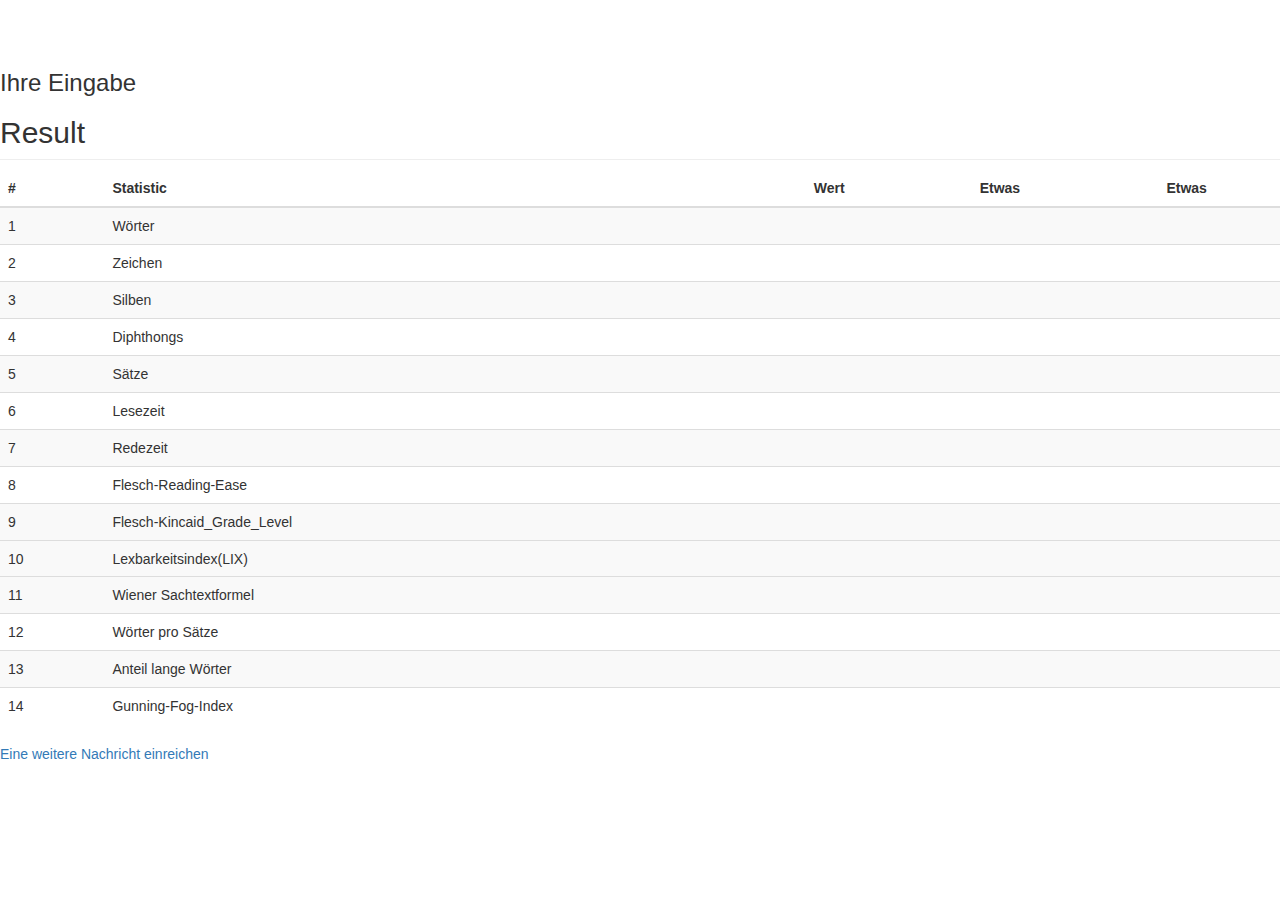
<file: src/main/resources/templates/result.html>
<!DOCTYPE HTML>
<html xmlns:th="https://www.thymeleaf.org">
<head>
    <title>Text analyse Form</title>
    <meta http-equiv="Content-Type" content="text/html; charset=UTF-8" />
<style>
    /*! * Bootstrap v3.3.7 (http://getbootstrap.com) * Copyright 2011-2016 Twitter, Inc. * Licensed under MIT (https://github.com/twbs/bootstrap/blob/master/LICENSE) */
/*! normalize.css v3.0.3 | MIT License | github.com/necolas/normalize.css */
 html {
     font-family: sans-serif;
     -webkit-text-size-adjust: 100%;
     -ms-text-size-adjust: 100%
}
 body {
     margin: 0
}
 article, aside, details, figcaption, figure, footer, header, hgroup, main, menu, nav, section, summary {
     display: block
}
 audio, canvas, progress, video {
     display: inline-block;
     vertical-align: baseline
}
 audio :not ( [ controls ] ){
     display : none ;
     height : 0
}
 [hidden], template {
     display: none
}
 a {
     background-color: transparent
}
 a:active, a:hover {
     outline: 0
}
 abbr[title] {
     border-bottom: 1px dotted
}
 b, strong {
     font-weight: 700
}
 dfn {
     font-style: italic
}
 h1 {
     margin: .67em 0;
     font-size: 2em
}
 mark {
     color: #000;
     background: #ff0
}
 small {
     font-size: 80%
}
 sub, sup {
     position: relative;
     font-size: 75%;
     line-height: 0;
     vertical-align: baseline
}
 sup {
     top: -.5em
}
 sub {
     bottom: -.25em
}
 img {
     border: 0
}
 svg :not ( :root ){
     overflow : hidden
}
 figure {
     margin: 1em 40px
}
 hr {
     height: 0;
     -webkit-box-sizing: content-box;
     -moz-box-sizing: content-box;
     box-sizing: content-box
}
 pre {
     overflow: auto
}
 code, kbd, pre, samp {
     font-family: monospace, monospace;
     font-size: 1em
}
 button, input, optgroup, select, textarea {
     margin: 0;
     font: inherit;
     color: inherit
}
 button {
     overflow: visible
}
 button, select {
     text-transform: none
}
 button, html input[type=button], input[type=reset], input[type=submit] {
     -webkit-appearance: button;
     cursor: pointer
}
 button[disabled], html input[disabled] {
     cursor: default
}
 button::-moz-focus-inner, input::-moz-focus-inner {
     padding: 0;
     border: 0
}
 input {
     line-height: normal
}
 input[type=checkbox], input[type=radio] {
     -webkit-box-sizing: border-box;
     -moz-box-sizing: border-box;
     box-sizing: border-box;
     padding: 0
}
 input[type=number]::-webkit-inner-spin-button, input[type=number]::-webkit-outer-spin-button {
     height: auto
}
 input[type=search] {
     -webkit-box-sizing: content-box;
     -moz-box-sizing: content-box;
     box-sizing: content-box;
     -webkit-appearance: textfield
}
 input[type=search]::-webkit-search-cancel-button, input[type=search]::-webkit-search-decoration {
     -webkit-appearance: none
}
 fieldset {
     padding: .35em .625em .75em;
     margin: 0 2px;
     border: 1px solid silver
}
 legend {
     padding: 0;
     border: 0
}
 textarea {
     overflow: auto
}
 optgroup {
     font-weight: 700
}
 table {
     border-spacing: 0;
     border-collapse: collapse
}
 td, th {
     padding: 0
}
/*! Source: https://github.com/h5bp/html5-boilerplate/blob/master/src/css/main.css */
 @media print {
     *, :after, :before {
         color: #000 !important;
         text-shadow: none !important;
         background: 0 0 !important;
         -webkit-box-shadow: none !important;
         box-shadow: none !important
    }
     a, a:visited {
         text-decoration: underline
    }
     a[href]:after {
         content: " (" attr(href) ")"
    }
     abbr[title]:after {
         content: " (" attr(title) ")"
    }
     a[href^="javascript:"]:after, a[href^="#"]:after {
         content: ""
    }
     blockquote, pre {
         border: 1px solid #999;
         page-break-inside: avoid
    }
     thead {
         display: table-header-group
    }
     img, tr {
         page-break-inside: avoid
    }
     img {
         max-width: 100% !important
    }
     h2, h3, p {
         orphans: 3;
         widows: 3
    }
     h2, h3 {
         page-break-after: avoid
    }
     .navbar {
         display: none
    }
     .btn>.caret, .dropup>.btn>.caret {
         border-top-color: #000 !important
    }
     .label {
         border: 1px solid #000
    }
     .table {
         border-collapse: collapse !important
    }
     .table td, .table th {
         background-color: #fff !important
    }
     .table-bordered td, .table-bordered th {
         border: 1px solid #ddd !important
    }
}
 @font-face {
     font-family: 'Glyphicons Halflings';
     src: url(../fonts/glyphicons-halflings-regular.eot);
     src: url(../fonts/glyphicons-halflings-regular.eot?#iefix) format('embedded-opentype'), url(../fonts/glyphicons-halflings-regular.woff2) format('woff2'), url(../fonts/glyphicons-halflings-regular.woff) format('woff'), url(../fonts/glyphicons-halflings-regular.ttf) format('truetype'), url(../fonts/glyphicons-halflings-regular.svg#glyphicons_halflingsregular) format('svg')
}
 .glyphicon {
     position: relative;
     top: 1px;
     display: inline-block;
     font-family: 'Glyphicons Halflings';
     font-style: normal;
     font-weight: 400;
     line-height: 1;
     -webkit-font-smoothing: antialiased;
     -moz-osx-font-smoothing: grayscale
}
 .glyphicon-asterisk:before {
     content: "\002a"
}
 .glyphicon-plus:before {
     content: "\002b"
}
 .glyphicon-eur:before, .glyphicon-euro:before {
     content: "\20ac"
}
 .glyphicon-minus:before {
     content: "\2212"
}
 .glyphicon-cloud:before {
     content: "\2601"
}
 .glyphicon-envelope:before {
     content: "\2709"
}
 .glyphicon-pencil:before {
     content: "\270f"
}
 .glyphicon-glass:before {
     content: "\e001"
}
 .glyphicon-music:before {
     content: "\e002"
}
 .glyphicon-search:before {
     content: "\e003"
}
 .glyphicon-heart:before {
     content: "\e005"
}
 .glyphicon-star:before {
     content: "\e006"
}
 .glyphicon-star-empty:before {
     content: "\e007"
}
 .glyphicon-user:before {
     content: "\e008"
}
 .glyphicon-film:before {
     content: "\e009"
}
 .glyphicon-th-large:before {
     content: "\e010"
}
 .glyphicon-th:before {
     content: "\e011"
}
 .glyphicon-th-list:before {
     content: "\e012"
}
 .glyphicon-ok:before {
     content: "\e013"
}
 .glyphicon-remove:before {
     content: "\e014"
}
 .glyphicon-zoom-in:before {
     content: "\e015"
}
 .glyphicon-zoom-out:before {
     content: "\e016"
}
 .glyphicon-off:before {
     content: "\e017"
}
 .glyphicon-signal:before {
     content: "\e018"
}
 .glyphicon-cog:before {
     content: "\e019"
}
 .glyphicon-trash:before {
     content: "\e020"
}
 .glyphicon-home:before {
     content: "\e021"
}
 .glyphicon-file:before {
     content: "\e022"
}
 .glyphicon-time:before {
     content: "\e023"
}
 .glyphicon-road:before {
     content: "\e024"
}
 .glyphicon-download-alt:before {
     content: "\e025"
}
 .glyphicon-download:before {
     content: "\e026"
}
 .glyphicon-upload:before {
     content: "\e027"
}
 .glyphicon-inbox:before {
     content: "\e028"
}
 .glyphicon-play-circle:before {
     content: "\e029"
}
 .glyphicon-repeat:before {
     content: "\e030"
}
 .glyphicon-refresh:before {
     content: "\e031"
}
 .glyphicon-list-alt:before {
     content: "\e032"
}
 .glyphicon-lock:before {
     content: "\e033"
}
 .glyphicon-flag:before {
     content: "\e034"
}
 .glyphicon-headphones:before {
     content: "\e035"
}
 .glyphicon-volume-off:before {
     content: "\e036"
}
 .glyphicon-volume-down:before {
     content: "\e037"
}
 .glyphicon-volume-up:before {
     content: "\e038"
}
 .glyphicon-qrcode:before {
     content: "\e039"
}
 .glyphicon-barcode:before {
     content: "\e040"
}
 .glyphicon-tag:before {
     content: "\e041"
}
 .glyphicon-tags:before {
     content: "\e042"
}
 .glyphicon-book:before {
     content: "\e043"
}
 .glyphicon-bookmark:before {
     content: "\e044"
}
 .glyphicon-print:before {
     content: "\e045"
}
 .glyphicon-camera:before {
     content: "\e046"
}
 .glyphicon-font:before {
     content: "\e047"
}
 .glyphicon-bold:before {
     content: "\e048"
}
 .glyphicon-italic:before {
     content: "\e049"
}
 .glyphicon-text-height:before {
     content: "\e050"
}
 .glyphicon-text-width:before {
     content: "\e051"
}
 .glyphicon-align-left:before {
     content: "\e052"
}
 .glyphicon-align-center:before {
     content: "\e053"
}
 .glyphicon-align-right:before {
     content: "\e054"
}
 .glyphicon-align-justify:before {
     content: "\e055"
}
 .glyphicon-list:before {
     content: "\e056"
}
 .glyphicon-indent-left:before {
     content: "\e057"
}
 .glyphicon-indent-right:before {
     content: "\e058"
}
 .glyphicon-facetime-video:before {
     content: "\e059"
}
 .glyphicon-picture:before {
     content: "\e060"
}
 .glyphicon-map-marker:before {
     content: "\e062"
}
 .glyphicon-adjust:before {
     content: "\e063"
}
 .glyphicon-tint:before {
     content: "\e064"
}
 .glyphicon-edit:before {
     content: "\e065"
}
 .glyphicon-share:before {
     content: "\e066"
}
 .glyphicon-check:before {
     content: "\e067"
}
 .glyphicon-move:before {
     content: "\e068"
}
 .glyphicon-step-backward:before {
     content: "\e069"
}
 .glyphicon-fast-backward:before {
     content: "\e070"
}
 .glyphicon-backward:before {
     content: "\e071"
}
 .glyphicon-play:before {
     content: "\e072"
}
 .glyphicon-pause:before {
     content: "\e073"
}
 .glyphicon-stop:before {
     content: "\e074"
}
 .glyphicon-forward:before {
     content: "\e075"
}
 .glyphicon-fast-forward:before {
     content: "\e076"
}
 .glyphicon-step-forward:before {
     content: "\e077"
}
 .glyphicon-eject:before {
     content: "\e078"
}
 .glyphicon-chevron-left:before {
     content: "\e079"
}
 .glyphicon-chevron-right:before {
     content: "\e080"
}
 .glyphicon-plus-sign:before {
     content: "\e081"
}
 .glyphicon-minus-sign:before {
     content: "\e082"
}
 .glyphicon-remove-sign:before {
     content: "\e083"
}
 .glyphicon-ok-sign:before {
     content: "\e084"
}
 .glyphicon-question-sign:before {
     content: "\e085"
}
 .glyphicon-info-sign:before {
     content: "\e086"
}
 .glyphicon-screenshot:before {
     content: "\e087"
}
 .glyphicon-remove-circle:before {
     content: "\e088"
}
 .glyphicon-ok-circle:before {
     content: "\e089"
}
 .glyphicon-ban-circle:before {
     content: "\e090"
}
 .glyphicon-arrow-left:before {
     content: "\e091"
}
 .glyphicon-arrow-right:before {
     content: "\e092"
}
 .glyphicon-arrow-up:before {
     content: "\e093"
}
 .glyphicon-arrow-down:before {
     content: "\e094"
}
 .glyphicon-share-alt:before {
     content: "\e095"
}
 .glyphicon-resize-full:before {
     content: "\e096"
}
 .glyphicon-resize-small:before {
     content: "\e097"
}
 .glyphicon-exclamation-sign:before {
     content: "\e101"
}
 .glyphicon-gift:before {
     content: "\e102"
}
 .glyphicon-leaf:before {
     content: "\e103"
}
 .glyphicon-fire:before {
     content: "\e104"
}
 .glyphicon-eye-open:before {
     content: "\e105"
}
 .glyphicon-eye-close:before {
     content: "\e106"
}
 .glyphicon-warning-sign:before {
     content: "\e107"
}
 .glyphicon-plane:before {
     content: "\e108"
}
 .glyphicon-calendar:before {
     content: "\e109"
}
 .glyphicon-random:before {
     content: "\e110"
}
 .glyphicon-comment:before {
     content: "\e111"
}
 .glyphicon-magnet:before {
     content: "\e112"
}
 .glyphicon-chevron-up:before {
     content: "\e113"
}
 .glyphicon-chevron-down:before {
     content: "\e114"
}
 .glyphicon-retweet:before {
     content: "\e115"
}
 .glyphicon-shopping-cart:before {
     content: "\e116"
}
 .glyphicon-folder-close:before {
     content: "\e117"
}
 .glyphicon-folder-open:before {
     content: "\e118"
}
 .glyphicon-resize-vertical:before {
     content: "\e119"
}
 .glyphicon-resize-horizontal:before {
     content: "\e120"
}
 .glyphicon-hdd:before {
     content: "\e121"
}
 .glyphicon-bullhorn:before {
     content: "\e122"
}
 .glyphicon-bell:before {
     content: "\e123"
}
 .glyphicon-certificate:before {
     content: "\e124"
}
 .glyphicon-thumbs-up:before {
     content: "\e125"
}
 .glyphicon-thumbs-down:before {
     content: "\e126"
}
 .glyphicon-hand-right:before {
     content: "\e127"
}
 .glyphicon-hand-left:before {
     content: "\e128"
}
 .glyphicon-hand-up:before {
     content: "\e129"
}
 .glyphicon-hand-down:before {
     content: "\e130"
}
 .glyphicon-circle-arrow-right:before {
     content: "\e131"
}
 .glyphicon-circle-arrow-left:before {
     content: "\e132"
}
 .glyphicon-circle-arrow-up:before {
     content: "\e133"
}
 .glyphicon-circle-arrow-down:before {
     content: "\e134"
}
 .glyphicon-globe:before {
     content: "\e135"
}
 .glyphicon-wrench:before {
     content: "\e136"
}
 .glyphicon-tasks:before {
     content: "\e137"
}
 .glyphicon-filter:before {
     content: "\e138"
}
 .glyphicon-briefcase:before {
     content: "\e139"
}
 .glyphicon-fullscreen:before {
     content: "\e140"
}
 .glyphicon-dashboard:before {
     content: "\e141"
}
 .glyphicon-paperclip:before {
     content: "\e142"
}
 .glyphicon-heart-empty:before {
     content: "\e143"
}
 .glyphicon-link:before {
     content: "\e144"
}
 .glyphicon-phone:before {
     content: "\e145"
}
 .glyphicon-pushpin:before {
     content: "\e146"
}
 .glyphicon-usd:before {
     content: "\e148"
}
 .glyphicon-gbp:before {
     content: "\e149"
}
 .glyphicon-sort:before {
     content: "\e150"
}
 .glyphicon-sort-by-alphabet:before {
     content: "\e151"
}
 .glyphicon-sort-by-alphabet-alt:before {
     content: "\e152"
}
 .glyphicon-sort-by-order:before {
     content: "\e153"
}
 .glyphicon-sort-by-order-alt:before {
     content: "\e154"
}
 .glyphicon-sort-by-attributes:before {
     content: "\e155"
}
 .glyphicon-sort-by-attributes-alt:before {
     content: "\e156"
}
 .glyphicon-unchecked:before {
     content: "\e157"
}
 .glyphicon-expand:before {
     content: "\e158"
}
 .glyphicon-collapse-down:before {
     content: "\e159"
}
 .glyphicon-collapse-up:before {
     content: "\e160"
}
 .glyphicon-log-in:before {
     content: "\e161"
}
 .glyphicon-flash:before {
     content: "\e162"
}
 .glyphicon-log-out:before {
     content: "\e163"
}
 .glyphicon-new-window:before {
     content: "\e164"
}
 .glyphicon-record:before {
     content: "\e165"
}
 .glyphicon-save:before {
     content: "\e166"
}
 .glyphicon-open:before {
     content: "\e167"
}
 .glyphicon-saved:before {
     content: "\e168"
}
 .glyphicon-import:before {
     content: "\e169"
}
 .glyphicon-export:before {
     content: "\e170"
}
 .glyphicon-send:before {
     content: "\e171"
}
 .glyphicon-floppy-disk:before {
     content: "\e172"
}
 .glyphicon-floppy-saved:before {
     content: "\e173"
}
 .glyphicon-floppy-remove:before {
     content: "\e174"
}
 .glyphicon-floppy-save:before {
     content: "\e175"
}
 .glyphicon-floppy-open:before {
     content: "\e176"
}
 .glyphicon-credit-card:before {
     content: "\e177"
}
 .glyphicon-transfer:before {
     content: "\e178"
}
 .glyphicon-cutlery:before {
     content: "\e179"
}
 .glyphicon-header:before {
     content: "\e180"
}
 .glyphicon-compressed:before {
     content: "\e181"
}
 .glyphicon-earphone:before {
     content: "\e182"
}
 .glyphicon-phone-alt:before {
     content: "\e183"
}
 .glyphicon-tower:before {
     content: "\e184"
}
 .glyphicon-stats:before {
     content: "\e185"
}
 .glyphicon-sd-video:before {
     content: "\e186"
}
 .glyphicon-hd-video:before {
     content: "\e187"
}
 .glyphicon-subtitles:before {
     content: "\e188"
}
 .glyphicon-sound-stereo:before {
     content: "\e189"
}
 .glyphicon-sound-dolby:before {
     content: "\e190"
}
 .glyphicon-sound-5-1:before {
     content: "\e191"
}
 .glyphicon-sound-6-1:before {
     content: "\e192"
}
 .glyphicon-sound-7-1:before {
     content: "\e193"
}
 .glyphicon-copyright-mark:before {
     content: "\e194"
}
 .glyphicon-registration-mark:before {
     content: "\e195"
}
 .glyphicon-cloud-download:before {
     content: "\e197"
}
 .glyphicon-cloud-upload:before {
     content: "\e198"
}
 .glyphicon-tree-conifer:before {
     content: "\e199"
}
 .glyphicon-tree-deciduous:before {
     content: "\e200"
}
 .glyphicon-cd:before {
     content: "\e201"
}
 .glyphicon-save-file:before {
     content: "\e202"
}
 .glyphicon-open-file:before {
     content: "\e203"
}
 .glyphicon-level-up:before {
     content: "\e204"
}
 .glyphicon-copy:before {
     content: "\e205"
}
 .glyphicon-paste:before {
     content: "\e206"
}
 .glyphicon-alert:before {
     content: "\e209"
}
 .glyphicon-equalizer:before {
     content: "\e210"
}
 .glyphicon-king:before {
     content: "\e211"
}
 .glyphicon-queen:before {
     content: "\e212"
}
 .glyphicon-pawn:before {
     content: "\e213"
}
 .glyphicon-bishop:before {
     content: "\e214"
}
 .glyphicon-knight:before {
     content: "\e215"
}
 .glyphicon-baby-formula:before {
     content: "\e216"
}
 .glyphicon-tent:before {
     content: "\26fa"
}
 .glyphicon-blackboard:before {
     content: "\e218"
}
 .glyphicon-bed:before {
     content: "\e219"
}
 .glyphicon-apple:before {
     content: "\f8ff"
}
 .glyphicon-erase:before {
     content: "\e221"
}
 .glyphicon-hourglass:before {
     content: "\231b"
}
 .glyphicon-lamp:before {
     content: "\e223"
}
 .glyphicon-duplicate:before {
     content: "\e224"
}
 .glyphicon-piggy-bank:before {
     content: "\e225"
}
 .glyphicon-scissors:before {
     content: "\e226"
}
 .glyphicon-bitcoin:before {
     content: "\e227"
}
 .glyphicon-btc:before {
     content: "\e227"
}
 .glyphicon-xbt:before {
     content: "\e227"
}
 .glyphicon-yen:before {
     content: "\00a5"
}
 .glyphicon-jpy:before {
     content: "\00a5"
}
 .glyphicon-ruble:before {
     content: "\20bd"
}
 .glyphicon-rub:before {
     content: "\20bd"
}
 .glyphicon-scale:before {
     content: "\e230"
}
 .glyphicon-ice-lolly:before {
     content: "\e231"
}
 .glyphicon-ice-lolly-tasted:before {
     content: "\e232"
}
 .glyphicon-education:before {
     content: "\e233"
}
 .glyphicon-option-horizontal:before {
     content: "\e234"
}
 .glyphicon-option-vertical:before {
     content: "\e235"
}
 .glyphicon-menu-hamburger:before {
     content: "\e236"
}
 .glyphicon-modal-window:before {
     content: "\e237"
}
 .glyphicon-oil:before {
     content: "\e238"
}
 .glyphicon-grain:before {
     content: "\e239"
}
 .glyphicon-sunglasses:before {
     content: "\e240"
}
 .glyphicon-text-size:before {
     content: "\e241"
}
 .glyphicon-text-color:before {
     content: "\e242"
}
 .glyphicon-text-background:before {
     content: "\e243"
}
 .glyphicon-object-align-top:before {
     content: "\e244"
}
 .glyphicon-object-align-bottom:before {
     content: "\e245"
}
 .glyphicon-object-align-horizontal:before {
     content: "\e246"
}
 .glyphicon-object-align-left:before {
     content: "\e247"
}
 .glyphicon-object-align-vertical:before {
     content: "\e248"
}
 .glyphicon-object-align-right:before {
     content: "\e249"
}
 .glyphicon-triangle-right:before {
     content: "\e250"
}
 .glyphicon-triangle-left:before {
     content: "\e251"
}
 .glyphicon-triangle-bottom:before {
     content: "\e252"
}
 .glyphicon-triangle-top:before {
     content: "\e253"
}
 .glyphicon-console:before {
     content: "\e254"
}
 .glyphicon-superscript:before {
     content: "\e255"
}
 .glyphicon-subscript:before {
     content: "\e256"
}
 .glyphicon-menu-left:before {
     content: "\e257"
}
 .glyphicon-menu-right:before {
     content: "\e258"
}
 .glyphicon-menu-down:before {
     content: "\e259"
}
 .glyphicon-menu-up:before {
     content: "\e260"
}
 * {
     -webkit-box-sizing: border-box;
     -moz-box-sizing: border-box;
     box-sizing: border-box
}
 :after, :before {
     -webkit-box-sizing: border-box;
     -moz-box-sizing: border-box;
     box-sizing: border-box
}
 html {
     font-size: 10px;
     -webkit-tap-highlight-color: rgba(0, 0, 0, 0)
}
 body {
     font-family: "Helvetica Neue", Helvetica, Arial, sans-serif;
     font-size: 14px;
     line-height: 1.42857143;
     color: #333;
     background-color: #fff
}
 button, input, select, textarea {
     font-family: inherit;
     font-size: inherit;
     line-height: inherit
}
 a {
     color: #337ab7;
     text-decoration: none
}
 a:focus, a:hover {
     color: #23527c;
     text-decoration: underline
}
 a:focus {
     outline: 5px auto -webkit-focus-ring-color;
     outline-offset: -2px
}
 figure {
     margin: 0
}
 img {
     vertical-align: middle
}
 .carousel-inner>.item>a>img, .carousel-inner>.item>img, .img-responsive, .thumbnail a>img, .thumbnail>img {
     display: block;
     max-width: 100%;
     height: auto
}
 .img-rounded {
     border-radius: 6px
}
 .img-thumbnail {
     display: inline-block;
     max-width: 100%;
     height: auto;
     padding: 4px;
     line-height: 1.42857143;
     background-color: #fff;
     border: 1px solid #ddd;
     border-radius: 4px;
     -webkit-transition: all .2s ease-in-out;
     -o-transition: all .2s ease-in-out;
     transition: all .2s ease-in-out
}
 .img-circle {
     border-radius: 50%
}
 hr {
     margin-top: 20px;
     margin-bottom: 20px;
     border: 0;
     border-top: 1px solid #eee
}
 .sr-only {
     position: absolute;
     width: 1px;
     height: 1px;
     padding: 0;
     margin: -1px;
     overflow: hidden;
     clip: rect(0, 0, 0, 0);
     border: 0
}
 .sr-only-focusable:active, .sr-only-focusable:focus {
     position: static;
     width: auto;
     height: auto;
     margin: 0;
     overflow: visible;
     clip: auto
}
 [role=button] {
     cursor: pointer
}
 .h1, .h2, .h3, .h4, .h5, .h6, h1, h2, h3, h4, h5, h6 {
     font-family: inherit;
     font-weight: 500;
     line-height: 1.1;
     color: inherit
}
 .h1 .small, .h1 small, .h2 .small, .h2 small, .h3 .small, .h3 small, .h4 .small, .h4 small, .h5 .small, .h5 small, .h6 .small, .h6 small, h1 .small, h1 small, h2 .small, h2 small, h3 .small, h3 small, h4 .small, h4 small, h5 .small, h5 small, h6 .small, h6 small {
     font-weight: 400;
     line-height: 1;
     color: #777
}
 .h1, .h2, .h3, h1, h2, h3 {
     margin-top: 20px;
     margin-bottom: 10px
}
 .h1 .small, .h1 small, .h2 .small, .h2 small, .h3 .small, .h3 small, h1 .small, h1 small, h2 .small, h2 small, h3 .small, h3 small {
     font-size: 65%
}
 .h4, .h5, .h6, h4, h5, h6 {
     margin-top: 10px;
     margin-bottom: 10px
}
 .h4 .small, .h4 small, .h5 .small, .h5 small, .h6 .small, .h6 small, h4 .small, h4 small, h5 .small, h5 small, h6 .small, h6 small {
     font-size: 75%
}
 .h1, h1 {
     font-size: 36px
}
 .h2, h2 {
     font-size: 30px
}
 .h3, h3 {
     font-size: 24px
}
 .h4, h4 {
     font-size: 18px
}
 .h5, h5 {
     font-size: 14px
}
 .h6, h6 {
     font-size: 12px
}
 p {
     margin: 0 0 10px
}
 .lead {
     margin-bottom: 20px;
     font-size: 16px;
     font-weight: 300;
     line-height: 1.4
}
 @media ( min-width :768px) {
     .lead {
         font-size: 21px
    }
}
 .small, small {
     font-size: 85%
}
 .mark, mark {
     padding: .2em;
     background-color: #fcf8e3
}
 .text-left {
     text-align: left
}
 .text-right {
     text-align: right
}
 .text-center {
     text-align: center
}
 .text-justify {
     text-align: justify
}
 .text-nowrap {
     white-space: nowrap
}
 .text-lowercase {
     text-transform: lowercase
}
 .text-uppercase {
     text-transform: uppercase
}
 .text-capitalize {
     text-transform: capitalize
}
 .text-muted {
     color: #777
}
 .text-primary {
     color: #337ab7
}
 a.text-primary:focus, a.text-primary:hover {
     color: #286090
}
 .text-success {
     color: #3c763d
}
 a.text-success:focus, a.text-success:hover {
     color: #2b542c
}
 .text-info {
     color: #31708f
}
 a.text-info:focus, a.text-info:hover {
     color: #245269
}
 .text-warning {
     color: #8a6d3b
}
 a.text-warning:focus, a.text-warning:hover {
     color: #66512c
}
 .text-danger {
     color: #a94442
}
 a.text-danger:focus, a.text-danger:hover {
     color: #843534
}
 .bg-primary {
     color: #fff;
     background-color: #337ab7
}
 a.bg-primary:focus, a.bg-primary:hover {
     background-color: #286090
}
 .bg-success {
     background-color: #dff0d8
}
 a.bg-success:focus, a.bg-success:hover {
     background-color: #c1e2b3
}
 .bg-info {
     background-color: #d9edf7
}
 a.bg-info:focus, a.bg-info:hover {
     background-color: #afd9ee
}
 .bg-warning {
     background-color: #fcf8e3
}
 a.bg-warning:focus, a.bg-warning:hover {
     background-color: #f7ecb5
}
 .bg-danger {
     background-color: #f2dede
}
 a.bg-danger:focus, a.bg-danger:hover {
     background-color: #e4b9b9
}
 .page-header {
     padding-bottom: 9px;
     margin: 40px 0 20px;
     border-bottom: 1px solid #eee
}
 ol, ul {
     margin-top: 0;
     margin-bottom: 10px
}
 ol ol, ol ul, ul ol, ul ul {
     margin-bottom: 0
}
 .list-unstyled {
     padding-left: 0;
     list-style: none
}
 .list-inline {
     padding-left: 0;
     margin-left: -5px;
     list-style: none
}
 .list-inline>li {
     display: inline-block;
     padding-right: 5px;
     padding-left: 5px
}
 dl {
     margin-top: 0;
     margin-bottom: 20px
}
 dd, dt {
     line-height: 1.42857143
}
 dt {
     font-weight: 700
}
 dd {
     margin-left: 0
}
 @media ( min-width :768px) {
     .dl-horizontal dt {
         float: left;
         width: 160px;
         overflow: hidden;
         clear: left;
         text-align: right;
         text-overflow: ellipsis;
         white-space: nowrap
    }
     .dl-horizontal dd {
         margin-left: 180px
    }
}
 abbr[data-original-title], abbr[title] {
     cursor: help;
     border-bottom: 1px dotted #777
}
 .initialism {
     font-size: 90%;
     text-transform: uppercase
}
 blockquote {
     padding: 10px 20px;
     margin: 0 0 20px;
     font-size: 17.5px;
     border-left: 5px solid #eee
}
 blockquote ol:last-child, blockquote p:last-child, blockquote ul:last-child {
     margin-bottom: 0
}
 blockquote .small, blockquote footer, blockquote small {
     display: block;
     font-size: 80%;
     line-height: 1.42857143;
     color: #777
}
 blockquote .small:before, blockquote footer:before, blockquote small:before {
     content: '\2014 \00A0'
}
 .blockquote-reverse, blockquote.pull-right {
     padding-right: 15px;
     padding-left: 0;
     text-align: right;
     border-right: 5px solid #eee;
     border-left: 0
}
 .blockquote-reverse .small:before, .blockquote-reverse footer:before, .blockquote-reverse small:before, blockquote.pull-right .small:before, blockquote.pull-right footer:before, blockquote.pull-right small:before {
     content: ''
}
 .blockquote-reverse .small:after, .blockquote-reverse footer:after, .blockquote-reverse small:after, blockquote.pull-right .small:after, blockquote.pull-right footer:after, blockquote.pull-right small:after {
     content: '\00A0 \2014'
}
 address {
     margin-bottom: 20px;
     font-style: normal;
     line-height: 1.42857143
}
 code, kbd, pre, samp {
     font-family: Menlo, Monaco, Consolas, "Courier New", monospace
}
 code {
     padding: 2px 4px;
     font-size: 90%;
     color: #c7254e;
     background-color: #f9f2f4;
     border-radius: 4px
}
 kbd {
     padding: 2px 4px;
     font-size: 90%;
     color: #fff;
     background-color: #333;
     border-radius: 3px;
     -webkit-box-shadow: inset 0 -1px 0 rgba(0, 0, 0, .25);
     box-shadow: inset 0 -1px 0 rgba(0, 0, 0, .25)
}
 kbd kbd {
     padding: 0;
     font-size: 100%;
     font-weight: 700;
     -webkit-box-shadow: none;
     box-shadow: none
}
 pre {
     display: block;
     padding: 9.5px;
     margin: 0 0 10px;
     font-size: 13px;
     line-height: 1.42857143;
     color: #333;
     word-break: break-all;
     word-wrap: break-word;
     background-color: #f5f5f5;
     border: 1px solid #ccc;
     border-radius: 4px
}
 pre code {
     padding: 0;
     font-size: inherit;
     color: inherit;
     white-space: pre-wrap;
     background-color: transparent;
     border-radius: 0
}
 .pre-scrollable {
     max-height: 340px;
     overflow-y: scroll
}
 .container {
     padding-right: 15px;
     padding-left: 15px;
     margin-right: auto;
     margin-left: auto
}
 @media ( min-width :768px) {
     .container {
         width: 750px
    }
}
 @media ( min-width :992px) {
     .container {
         width: 970px
    }
}
 @media ( min-width :1200px) {
     .container {
         width: 1170px
    }
}
 .container-fluid {
     padding-right: 15px;
     padding-left: 15px;
     margin-right: auto;
     margin-left: auto
}
 .row {
     margin-right: -15px;
     margin-left: -15px
}
 .col-lg-1, .col-lg-10, .col-lg-11, .col-lg-12, .col-lg-2, .col-lg-3, .col-lg-4, .col-lg-5, .col-lg-6, .col-lg-7, .col-lg-8, .col-lg-9, .col-md-1, .col-md-10, .col-md-11, .col-md-12, .col-md-2, .col-md-3, .col-md-4, .col-md-5, .col-md-6, .col-md-7, .col-md-8, .col-md-9, .col-sm-1, .col-sm-10, .col-sm-11, .col-sm-12, .col-sm-2, .col-sm-3, .col-sm-4, .col-sm-5, .col-sm-6, .col-sm-7, .col-sm-8, .col-sm-9, .col-xs-1, .col-xs-10, .col-xs-11, .col-xs-12, .col-xs-2, .col-xs-3, .col-xs-4, .col-xs-5, .col-xs-6, .col-xs-7, .col-xs-8, .col-xs-9 {
     position: relative;
     min-height: 1px;
     padding-right: 15px;
     padding-left: 15px
}
 .col-xs-1, .col-xs-10, .col-xs-11, .col-xs-12, .col-xs-2, .col-xs-3, .col-xs-4, .col-xs-5, .col-xs-6, .col-xs-7, .col-xs-8, .col-xs-9 {
     float: left
}
 .col-xs-12 {
     width: 100%
}
 .col-xs-11 {
     width: 91.66666667%
}
 .col-xs-10 {
     width: 83.33333333%
}
 .col-xs-9 {
     width: 75%
}
 .col-xs-8 {
     width: 66.66666667%
}
 .col-xs-7 {
     width: 58.33333333%
}
 .col-xs-6 {
     width: 50%
}
 .col-xs-5 {
     width: 41.66666667%
}
 .col-xs-4 {
     width: 33.33333333%
}
 .col-xs-3 {
     width: 25%
}
 .col-xs-2 {
     width: 16.66666667%
}
 .col-xs-1 {
     width: 8.33333333%
}
 .col-xs-pull-12 {
     right: 100%
}
 .col-xs-pull-11 {
     right: 91.66666667%
}
 .col-xs-pull-10 {
     right: 83.33333333%
}
 .col-xs-pull-9 {
     right: 75%
}
 .col-xs-pull-8 {
     right: 66.66666667%
}
 .col-xs-pull-7 {
     right: 58.33333333%
}
 .col-xs-pull-6 {
     right: 50%
}
 .col-xs-pull-5 {
     right: 41.66666667%
}
 .col-xs-pull-4 {
     right: 33.33333333%
}
 .col-xs-pull-3 {
     right: 25%
}
 .col-xs-pull-2 {
     right: 16.66666667%
}
 .col-xs-pull-1 {
     right: 8.33333333%
}
 .col-xs-pull-0 {
     right: auto
}
 .col-xs-push-12 {
     left: 100%
}
 .col-xs-push-11 {
     left: 91.66666667%
}
 .col-xs-push-10 {
     left: 83.33333333%
}
 .col-xs-push-9 {
     left: 75%
}
 .col-xs-push-8 {
     left: 66.66666667%
}
 .col-xs-push-7 {
     left: 58.33333333%
}
 .col-xs-push-6 {
     left: 50%
}
 .col-xs-push-5 {
     left: 41.66666667%
}
 .col-xs-push-4 {
     left: 33.33333333%
}
 .col-xs-push-3 {
     left: 25%
}
 .col-xs-push-2 {
     left: 16.66666667%
}
 .col-xs-push-1 {
     left: 8.33333333%
}
 .col-xs-push-0 {
     left: auto
}
 .col-xs-offset-12 {
     margin-left: 100%
}
 .col-xs-offset-11 {
     margin-left: 91.66666667%
}
 .col-xs-offset-10 {
     margin-left: 83.33333333%
}
 .col-xs-offset-9 {
     margin-left: 75%
}
 .col-xs-offset-8 {
     margin-left: 66.66666667%
}
 .col-xs-offset-7 {
     margin-left: 58.33333333%
}
 .col-xs-offset-6 {
     margin-left: 50%
}
 .col-xs-offset-5 {
     margin-left: 41.66666667%
}
 .col-xs-offset-4 {
     margin-left: 33.33333333%
}
 .col-xs-offset-3 {
     margin-left: 25%
}
 .col-xs-offset-2 {
     margin-left: 16.66666667%
}
 .col-xs-offset-1 {
     margin-left: 8.33333333%
}
 .col-xs-offset-0 {
     margin-left: 0
}
 @media ( min-width :768px) {
     .col-sm-1, .col-sm-10, .col-sm-11, .col-sm-12, .col-sm-2, .col-sm-3, .col-sm-4, .col-sm-5, .col-sm-6, .col-sm-7, .col-sm-8, .col-sm-9 {
         float: left
    }
     .col-sm-12 {
         width: 100%
    }
     .col-sm-11 {
         width: 91.66666667%
    }
     .col-sm-10 {
         width: 83.33333333%
    }
     .col-sm-9 {
         width: 75%
    }
     .col-sm-8 {
         width: 66.66666667%
    }
     .col-sm-7 {
         width: 58.33333333%
    }
     .col-sm-6 {
         width: 50%
    }
     .col-sm-5 {
         width: 41.66666667%
    }
     .col-sm-4 {
         width: 33.33333333%
    }
     .col-sm-3 {
         width: 25%
    }
     .col-sm-2 {
         width: 16.66666667%
    }
     .col-sm-1 {
         width: 8.33333333%
    }
     .col-sm-pull-12 {
         right: 100%
    }
     .col-sm-pull-11 {
         right: 91.66666667%
    }
     .col-sm-pull-10 {
         right: 83.33333333%
    }
     .col-sm-pull-9 {
         right: 75%
    }
     .col-sm-pull-8 {
         right: 66.66666667%
    }
     .col-sm-pull-7 {
         right: 58.33333333%
    }
     .col-sm-pull-6 {
         right: 50%
    }
     .col-sm-pull-5 {
         right: 41.66666667%
    }
     .col-sm-pull-4 {
         right: 33.33333333%
    }
     .col-sm-pull-3 {
         right: 25%
    }
     .col-sm-pull-2 {
         right: 16.66666667%
    }
     .col-sm-pull-1 {
         right: 8.33333333%
    }
     .col-sm-pull-0 {
         right: auto
    }
     .col-sm-push-12 {
         left: 100%
    }
     .col-sm-push-11 {
         left: 91.66666667%
    }
     .col-sm-push-10 {
         left: 83.33333333%
    }
     .col-sm-push-9 {
         left: 75%
    }
     .col-sm-push-8 {
         left: 66.66666667%
    }
     .col-sm-push-7 {
         left: 58.33333333%
    }
     .col-sm-push-6 {
         left: 50%
    }
     .col-sm-push-5 {
         left: 41.66666667%
    }
     .col-sm-push-4 {
         left: 33.33333333%
    }
     .col-sm-push-3 {
         left: 25%
    }
     .col-sm-push-2 {
         left: 16.66666667%
    }
     .col-sm-push-1 {
         left: 8.33333333%
    }
     .col-sm-push-0 {
         left: auto
    }
     .col-sm-offset-12 {
         margin-left: 100%
    }
     .col-sm-offset-11 {
         margin-left: 91.66666667%
    }
     .col-sm-offset-10 {
         margin-left: 83.33333333%
    }
     .col-sm-offset-9 {
         margin-left: 75%
    }
     .col-sm-offset-8 {
         margin-left: 66.66666667%
    }
     .col-sm-offset-7 {
         margin-left: 58.33333333%
    }
     .col-sm-offset-6 {
         margin-left: 50%
    }
     .col-sm-offset-5 {
         margin-left: 41.66666667%
    }
     .col-sm-offset-4 {
         margin-left: 33.33333333%
    }
     .col-sm-offset-3 {
         margin-left: 25%
    }
     .col-sm-offset-2 {
         margin-left: 16.66666667%
    }
     .col-sm-offset-1 {
         margin-left: 8.33333333%
    }
     .col-sm-offset-0 {
         margin-left: 0
    }
}
 @media ( min-width :992px) {
     .col-md-1, .col-md-10, .col-md-11, .col-md-12, .col-md-2, .col-md-3, .col-md-4, .col-md-5, .col-md-6, .col-md-7, .col-md-8, .col-md-9 {
         float: left
    }
     .col-md-12 {
         width: 100%
    }
     .col-md-11 {
         width: 91.66666667%
    }
     .col-md-10 {
         width: 83.33333333%
    }
     .col-md-9 {
         width: 75%
    }
     .col-md-8 {
         width: 66.66666667%
    }
     .col-md-7 {
         width: 58.33333333%
    }
     .col-md-6 {
         width: 50%
    }
     .col-md-5 {
         width: 41.66666667%
    }
     .col-md-4 {
         width: 33.33333333%
    }
     .col-md-3 {
         width: 25%
    }
     .col-md-2 {
         width: 16.66666667%
    }
     .col-md-1 {
         width: 8.33333333%
    }
     .col-md-pull-12 {
         right: 100%
    }
     .col-md-pull-11 {
         right: 91.66666667%
    }
     .col-md-pull-10 {
         right: 83.33333333%
    }
     .col-md-pull-9 {
         right: 75%
    }
     .col-md-pull-8 {
         right: 66.66666667%
    }
     .col-md-pull-7 {
         right: 58.33333333%
    }
     .col-md-pull-6 {
         right: 50%
    }
     .col-md-pull-5 {
         right: 41.66666667%
    }
     .col-md-pull-4 {
         right: 33.33333333%
    }
     .col-md-pull-3 {
         right: 25%
    }
     .col-md-pull-2 {
         right: 16.66666667%
    }
     .col-md-pull-1 {
         right: 8.33333333%
    }
     .col-md-pull-0 {
         right: auto
    }
     .col-md-push-12 {
         left: 100%
    }
     .col-md-push-11 {
         left: 91.66666667%
    }
     .col-md-push-10 {
         left: 83.33333333%
    }
     .col-md-push-9 {
         left: 75%
    }
     .col-md-push-8 {
         left: 66.66666667%
    }
     .col-md-push-7 {
         left: 58.33333333%
    }
     .col-md-push-6 {
         left: 50%
    }
     .col-md-push-5 {
         left: 41.66666667%
    }
     .col-md-push-4 {
         left: 33.33333333%
    }
     .col-md-push-3 {
         left: 25%
    }
     .col-md-push-2 {
         left: 16.66666667%
    }
     .col-md-push-1 {
         left: 8.33333333%
    }
     .col-md-push-0 {
         left: auto
    }
     .col-md-offset-12 {
         margin-left: 100%
    }
     .col-md-offset-11 {
         margin-left: 91.66666667%
    }
     .col-md-offset-10 {
         margin-left: 83.33333333%
    }
     .col-md-offset-9 {
         margin-left: 75%
    }
     .col-md-offset-8 {
         margin-left: 66.66666667%
    }
     .col-md-offset-7 {
         margin-left: 58.33333333%
    }
     .col-md-offset-6 {
         margin-left: 50%
    }
     .col-md-offset-5 {
         margin-left: 41.66666667%
    }
     .col-md-offset-4 {
         margin-left: 33.33333333%
    }
     .col-md-offset-3 {
         margin-left: 25%
    }
     .col-md-offset-2 {
         margin-left: 16.66666667%
    }
     .col-md-offset-1 {
         margin-left: 8.33333333%
    }
     .col-md-offset-0 {
         margin-left: 0
    }
}
 @media ( min-width :1200px) {
     .col-lg-1, .col-lg-10, .col-lg-11, .col-lg-12, .col-lg-2, .col-lg-3, .col-lg-4, .col-lg-5, .col-lg-6, .col-lg-7, .col-lg-8, .col-lg-9 {
         float: left
    }
     .col-lg-12 {
         width: 100%
    }
     .col-lg-11 {
         width: 91.66666667%
    }
     .col-lg-10 {
         width: 83.33333333%
    }
     .col-lg-9 {
         width: 75%
    }
     .col-lg-8 {
         width: 66.66666667%
    }
     .col-lg-7 {
         width: 58.33333333%
    }
     .col-lg-6 {
         width: 50%
    }
     .col-lg-5 {
         width: 41.66666667%
    }
     .col-lg-4 {
         width: 33.33333333%
    }
     .col-lg-3 {
         width: 25%
    }
     .col-lg-2 {
         width: 16.66666667%
    }
     .col-lg-1 {
         width: 8.33333333%
    }
     .col-lg-pull-12 {
         right: 100%
    }
     .col-lg-pull-11 {
         right: 91.66666667%
    }
     .col-lg-pull-10 {
         right: 83.33333333%
    }
     .col-lg-pull-9 {
         right: 75%
    }
     .col-lg-pull-8 {
         right: 66.66666667%
    }
     .col-lg-pull-7 {
         right: 58.33333333%
    }
     .col-lg-pull-6 {
         right: 50%
    }
     .col-lg-pull-5 {
         right: 41.66666667%
    }
     .col-lg-pull-4 {
         right: 33.33333333%
    }
     .col-lg-pull-3 {
         right: 25%
    }
     .col-lg-pull-2 {
         right: 16.66666667%
    }
     .col-lg-pull-1 {
         right: 8.33333333%
    }
     .col-lg-pull-0 {
         right: auto
    }
     .col-lg-push-12 {
         left: 100%
    }
     .col-lg-push-11 {
         left: 91.66666667%
    }
     .col-lg-push-10 {
         left: 83.33333333%
    }
     .col-lg-push-9 {
         left: 75%
    }
     .col-lg-push-8 {
         left: 66.66666667%
    }
     .col-lg-push-7 {
         left: 58.33333333%
    }
     .col-lg-push-6 {
         left: 50%
    }
     .col-lg-push-5 {
         left: 41.66666667%
    }
     .col-lg-push-4 {
         left: 33.33333333%
    }
     .col-lg-push-3 {
         left: 25%
    }
     .col-lg-push-2 {
         left: 16.66666667%
    }
     .col-lg-push-1 {
         left: 8.33333333%
    }
     .col-lg-push-0 {
         left: auto
    }
     .col-lg-offset-12 {
         margin-left: 100%
    }
     .col-lg-offset-11 {
         margin-left: 91.66666667%
    }
     .col-lg-offset-10 {
         margin-left: 83.33333333%
    }
     .col-lg-offset-9 {
         margin-left: 75%
    }
     .col-lg-offset-8 {
         margin-left: 66.66666667%
    }
     .col-lg-offset-7 {
         margin-left: 58.33333333%
    }
     .col-lg-offset-6 {
         margin-left: 50%
    }
     .col-lg-offset-5 {
         margin-left: 41.66666667%
    }
     .col-lg-offset-4 {
         margin-left: 33.33333333%
    }
     .col-lg-offset-3 {
         margin-left: 25%
    }
     .col-lg-offset-2 {
         margin-left: 16.66666667%
    }
     .col-lg-offset-1 {
         margin-left: 8.33333333%
    }
     .col-lg-offset-0 {
         margin-left: 0
    }
}
 table {
     background-color: transparent
}
 caption {
     padding-top: 8px;
     padding-bottom: 8px;
     color: #777;
     text-align: left
}
 th {
     text-align: left
}
 .table {
     width: 100%;
     max-width: 100%;
     margin-bottom: 20px
}
 .table>tbody>tr>td, .table>tbody>tr>th, .table>tfoot>tr>td, .table>tfoot>tr>th, .table>thead>tr>td, .table>thead>tr>th {
     padding: 8px;
     line-height: 1.42857143;
     vertical-align: top;
     border-top: 1px solid #ddd
}
 .table>thead>tr>th {
     vertical-align: bottom;
     border-bottom: 2px solid #ddd
}
 .table>caption+thead>tr:first-child>td, .table>caption+thead>tr:first-child>th, .table>colgroup+thead>tr:first-child>td, .table>colgroup+thead>tr:first-child>th, .table>thead:first-child>tr:first-child>td, .table>thead:first-child>tr:first-child>th {
     border-top: 0
}
 .table>tbody+tbody {
     border-top: 2px solid #ddd
}
 .table .table {
     background-color: #fff
}
 .table-condensed>tbody>tr>td, .table-condensed>tbody>tr>th, .table-condensed>tfoot>tr>td, .table-condensed>tfoot>tr>th, .table-condensed>thead>tr>td, .table-condensed>thead>tr>th {
     padding: 5px
}
 .table-bordered {
     border: 1px solid #ddd
}
 .table-bordered>tbody>tr>td, .table-bordered>tbody>tr>th, .table-bordered>tfoot>tr>td, .table-bordered>tfoot>tr>th, .table-bordered>thead>tr>td, .table-bordered>thead>tr>th {
     border: 1px solid #ddd
}
 .table-bordered>thead>tr>td, .table-bordered>thead>tr>th {
     border-bottom-width: 2px
}
 .table-striped>tbody>tr:nth-of-type(odd) {
     background-color: #f9f9f9
}
 .table-hover>tbody>tr:hover {
     background-color: #f5f5f5
}
 table col[class*=col-] {
     position: static;
     display: table-column;
     float: none
}
 table td[class*=col-], table th[class*=col-] {
     position: static;
     display: table-cell;
     float: none
}
 .table>tbody>tr.active>td, .table>tbody>tr.active>th, .table>tbody>tr>td.active, .table>tbody>tr>th.active, .table>tfoot>tr.active>td, .table>tfoot>tr.active>th, .table>tfoot>tr>td.active, .table>tfoot>tr>th.active, .table>thead>tr.active>td, .table>thead>tr.active>th, .table>thead>tr>td.active, .table>thead>tr>th.active {
     background-color: #f5f5f5
}
 .table-hover>tbody>tr.active:hover>td, .table-hover>tbody>tr.active:hover>th, .table-hover>tbody>tr:hover>.active, .table-hover>tbody>tr>td.active:hover, .table-hover>tbody>tr>th.active:hover {
     background-color: #e8e8e8
}
 .table>tbody>tr.success>td, .table>tbody>tr.success>th, .table>tbody>tr>td.success, .table>tbody>tr>th.success, .table>tfoot>tr.success>td, .table>tfoot>tr.success>th, .table>tfoot>tr>td.success, .table>tfoot>tr>th.success, .table>thead>tr.success>td, .table>thead>tr.success>th, .table>thead>tr>td.success, .table>thead>tr>th.success {
     background-color: #dff0d8
}
 .table-hover>tbody>tr.success:hover>td, .table-hover>tbody>tr.success:hover>th, .table-hover>tbody>tr:hover>.success, .table-hover>tbody>tr>td.success:hover, .table-hover>tbody>tr>th.success:hover {
     background-color: #d0e9c6
}
 .table>tbody>tr.info>td, .table>tbody>tr.info>th, .table>tbody>tr>td.info, .table>tbody>tr>th.info, .table>tfoot>tr.info>td, .table>tfoot>tr.info>th, .table>tfoot>tr>td.info, .table>tfoot>tr>th.info, .table>thead>tr.info>td, .table>thead>tr.info>th, .table>thead>tr>td.info, .table>thead>tr>th.info {
     background-color: #d9edf7
}
 .table-hover>tbody>tr.info:hover>td, .table-hover>tbody>tr.info:hover>th, .table-hover>tbody>tr:hover>.info, .table-hover>tbody>tr>td.info:hover, .table-hover>tbody>tr>th.info:hover {
     background-color: #c4e3f3
}
 .table>tbody>tr.warning>td, .table>tbody>tr.warning>th, .table>tbody>tr>td.warning, .table>tbody>tr>th.warning, .table>tfoot>tr.warning>td, .table>tfoot>tr.warning>th, .table>tfoot>tr>td.warning, .table>tfoot>tr>th.warning, .table>thead>tr.warning>td, .table>thead>tr.warning>th, .table>thead>tr>td.warning, .table>thead>tr>th.warning {
     background-color: #fcf8e3
}
 .table-hover>tbody>tr.warning:hover>td, .table-hover>tbody>tr.warning:hover>th, .table-hover>tbody>tr:hover>.warning, .table-hover>tbody>tr>td.warning:hover, .table-hover>tbody>tr>th.warning:hover {
     background-color: #faf2cc
}
 .table>tbody>tr.danger>td, .table>tbody>tr.danger>th, .table>tbody>tr>td.danger, .table>tbody>tr>th.danger, .table>tfoot>tr.danger>td, .table>tfoot>tr.danger>th, .table>tfoot>tr>td.danger, .table>tfoot>tr>th.danger, .table>thead>tr.danger>td, .table>thead>tr.danger>th, .table>thead>tr>td.danger, .table>thead>tr>th.danger {
     background-color: #f2dede
}
 .table-hover>tbody>tr.danger:hover>td, .table-hover>tbody>tr.danger:hover>th, .table-hover>tbody>tr:hover>.danger, .table-hover>tbody>tr>td.danger:hover, .table-hover>tbody>tr>th.danger:hover {
     background-color: #ebcccc
}
 .table-responsive {
     min-height: .01%;
     overflow-x: auto
}
 @media screen and (max-width:767px) {
     .table-responsive {
         width: 100%;
         margin-bottom: 15px;
         overflow-y: hidden;
         -ms-overflow-style: -ms-autohiding-scrollbar;
         border: 1px solid #ddd
    }
     .table-responsive>.table {
         margin-bottom: 0
    }
     .table-responsive>.table>tbody>tr>td, .table-responsive>.table>tbody>tr>th, .table-responsive>.table>tfoot>tr>td, .table-responsive>.table>tfoot>tr>th, .table-responsive>.table>thead>tr>td, .table-responsive>.table>thead>tr>th {
         white-space: nowrap
    }
     .table-responsive>.table-bordered {
         border: 0
    }
     .table-responsive>.table-bordered>tbody>tr>td:first-child, .table-responsive>.table-bordered>tbody>tr>th:first-child, .table-responsive>.table-bordered>tfoot>tr>td:first-child, .table-responsive>.table-bordered>tfoot>tr>th:first-child, .table-responsive>.table-bordered>thead>tr>td:first-child, .table-responsive>.table-bordered>thead>tr>th:first-child {
         border-left: 0
    }
     .table-responsive>.table-bordered>tbody>tr>td:last-child, .table-responsive>.table-bordered>tbody>tr>th:last-child, .table-responsive>.table-bordered>tfoot>tr>td:last-child, .table-responsive>.table-bordered>tfoot>tr>th:last-child, .table-responsive>.table-bordered>thead>tr>td:last-child, .table-responsive>.table-bordered>thead>tr>th:last-child {
         border-right: 0
    }
     .table-responsive>.table-bordered>tbody>tr:last-child>td, .table-responsive>.table-bordered>tbody>tr:last-child>th, .table-responsive>.table-bordered>tfoot>tr:last-child>td, .table-responsive>.table-bordered>tfoot>tr:last-child>th {
         border-bottom: 0
    }
}
 fieldset {
     min-width: 0;
     padding: 0;
     margin: 0;
     border: 0
}
 legend {
     display: block;
     width: 100%;
     padding: 0;
     margin-bottom: 20px;
     font-size: 21px;
     line-height: inherit;
     color: #333;
     border: 0;
     border-bottom: 1px solid #e5e5e5
}
 label {
     display: inline-block;
     max-width: 100%;
     margin-bottom: 5px;
     font-weight: 700
}
 input[type=search] {
     -webkit-box-sizing: border-box;
     -moz-box-sizing: border-box;
     box-sizing: border-box
}
 input[type=checkbox], input[type=radio] {
     margin: 4px 0 0;
     margin-top: 1px\9;
     line-height: normal
}
 input[type=file] {
     display: block
}
 input[type=range] {
     display: block;
     width: 100%
}
 select[multiple], select[size] {
     height: auto
}
 input[type=file]:focus, input[type=checkbox]:focus, input[type=radio]:focus {
     outline: 5px auto -webkit-focus-ring-color;
     outline-offset: -2px
}
 output {
     display: block;
     padding-top: 7px;
     font-size: 14px;
     line-height: 1.42857143;
     color: #555
}
 .form-control {
     display: block;
     width: 100%;
     height: 34px;
     padding: 6px 12px;
     font-size: 14px;
     line-height: 1.42857143;
     color: #555;
     background-color: #fff;
     background-image: none;
     border: 1px solid #ccc;
     border-radius: 4px;
     -webkit-box-shadow: inset 0 1px 1px rgba(0, 0, 0, .075);
     box-shadow: inset 0 1px 1px rgba(0, 0, 0, .075);
     -webkit-transition: border-color ease-in-out .15s, -webkit-box-shadow ease-in-out .15s;
     -o-transition: border-color ease-in-out .15s, box-shadow ease-in-out .15s;
     transition: border-color ease-in-out .15s, box-shadow ease-in-out .15s
}
 .form-control:focus {
     border-color: #66afe9;
     outline: 0;
     -webkit-box-shadow: inset 0 1px 1px rgba(0, 0, 0, .075), 0 0 8px rgba(102, 175, 233, .6);
     box-shadow: inset 0 1px 1px rgba(0, 0, 0, .075), 0 0 8px rgba(102, 175, 233, .6)
}
 .form-control::-moz-placeholder {
     color: #999;
     opacity: 1
}
 .form-control:-ms-input-placeholder {
     color: #999
}
 .form-control::-webkit-input-placeholder {
     color: #999
}
 .form-control::-ms-expand {
     background-color: transparent;
     border: 0
}
 .form-control[disabled], .form-control[readonly], fieldset[disabled] .form-control {
     background-color: #eee;
     opacity: 1
}
 .form-control[disabled], fieldset[disabled] .form-control {
     cursor: not-allowed
}
 textarea.form-control {
     height: auto
}
 input[type=search] {
     -webkit-appearance: none
}
 @media screen and (-webkit-min-device-pixel-ratio:0) {
     input[type=date].form-control, input[type=time].form-control, input[type=datetime-local].form-control, input[type=month].form-control {
         line-height: 34px
    }
     .input-group-sm input[type=date], .input-group-sm input[type=time], .input-group-sm input[type=datetime-local], .input-group-sm input[type=month], input[type=date].input-sm, input[type=time].input-sm, input[type=datetime-local].input-sm, input[type=month].input-sm {
         line-height: 30px
    }
     .input-group-lg input[type=date], .input-group-lg input[type=time], .input-group-lg input[type=datetime-local], .input-group-lg input[type=month], input[type=date].input-lg, input[type=time].input-lg, input[type=datetime-local].input-lg, input[type=month].input-lg {
         line-height: 46px
    }
}
 .form-group {
     margin-bottom: 15px
}
 .checkbox, .radio {
     position: relative;
     display: block;
     margin-top: 10px;
     margin-bottom: 10px
}
 .checkbox label, .radio label {
     min-height: 20px;
     padding-left: 20px;
     margin-bottom: 0;
     font-weight: 400;
     cursor: pointer
}
 .checkbox input[type=checkbox], .checkbox-inline input[type=checkbox], .radio input[type=radio], .radio-inline input[type=radio] {
     position: absolute;
     margin-top: 4px\9;
     margin-left: -20px
}
 .checkbox+.checkbox, .radio+.radio {
     margin-top: -5px
}
 .checkbox-inline, .radio-inline {
     position: relative;
     display: inline-block;
     padding-left: 20px;
     margin-bottom: 0;
     font-weight: 400;
     vertical-align: middle;
     cursor: pointer
}
 .checkbox-inline+.checkbox-inline, .radio-inline+.radio-inline {
     margin-top: 0;
     margin-left: 10px
}
 fieldset[disabled] input[type=checkbox], fieldset[disabled] input[type=radio], input[type=checkbox].disabled, input[type=checkbox][disabled], input[type=radio].disabled, input[type=radio][disabled] {
     cursor: not-allowed
}
 .checkbox-inline.disabled, .radio-inline.disabled, fieldset[disabled] .checkbox-inline, fieldset[disabled] .radio-inline {
     cursor: not-allowed
}
 .checkbox.disabled label, .radio.disabled label, fieldset[disabled] .checkbox label, fieldset[disabled] .radio label {
     cursor: not-allowed
}
 .form-control-static {
     min-height: 34px;
     padding-top: 7px;
     padding-bottom: 7px;
     margin-bottom: 0
}
 .form-control-static.input-lg, .form-control-static.input-sm {
     padding-right: 0;
     padding-left: 0
}
 .input-sm {
     height: 30px;
     padding: 5px 10px;
     font-size: 12px;
     line-height: 1.5;
     border-radius: 3px
}
 select.input-sm {
     height: 30px;
     line-height: 30px
}
 select[multiple].input-sm, textarea.input-sm {
     height: auto
}
 .form-group-sm .form-control {
     height: 30px;
     padding: 5px 10px;
     font-size: 12px;
     line-height: 1.5;
     border-radius: 3px
}
 .form-group-sm select.form-control {
     height: 30px;
     line-height: 30px
}
 .form-group-sm select[multiple].form-control, .form-group-sm textarea.form-control {
     height: auto
}
 .form-group-sm .form-control-static {
     height: 30px;
     min-height: 32px;
     padding: 6px 10px;
     font-size: 12px;
     line-height: 1.5
}
 .input-lg {
     height: 46px;
     padding: 10px 16px;
     font-size: 18px;
     line-height: 1.3333333;
     border-radius: 6px
}
 select.input-lg {
     height: 46px;
     line-height: 46px
}
 select[multiple].input-lg, textarea.input-lg {
     height: auto
}
 .form-group-lg .form-control {
     height: 46px;
     padding: 10px 16px;
     font-size: 18px;
     line-height: 1.3333333;
     border-radius: 6px
}
 .form-group-lg select.form-control {
     height: 46px;
     line-height: 46px
}
 .form-group-lg select[multiple].form-control, .form-group-lg textarea.form-control {
     height: auto
}
 .form-group-lg .form-control-static {
     height: 46px;
     min-height: 38px;
     padding: 11px 16px;
     font-size: 18px;
     line-height: 1.3333333
}
 .has-feedback {
     position: relative
}
 .has-feedback .form-control {
     padding-right: 42.5px
}
 .form-control-feedback {
     position: absolute;
     top: 0;
     right: 0;
     z-index: 2;
     display: block;
     width: 34px;
     height: 34px;
     line-height: 34px;
     text-align: center;
     pointer-events: none
}
 .form-group-lg .form-control+.form-control-feedback, .input-group-lg+.form-control-feedback, .input-lg+.form-control-feedback {
     width: 46px;
     height: 46px;
     line-height: 46px
}
 .form-group-sm .form-control+.form-control-feedback, .input-group-sm+.form-control-feedback, .input-sm+.form-control-feedback {
     width: 30px;
     height: 30px;
     line-height: 30px
}
 .has-success .checkbox, .has-success .checkbox-inline, .has-success .control-label, .has-success .help-block, .has-success .radio, .has-success .radio-inline, .has-success.checkbox label, .has-success.checkbox-inline label, .has-success.radio label, .has-success.radio-inline label {
     color: #3c763d
}
 .has-success .form-control {
     border-color: #3c763d;
     -webkit-box-shadow: inset 0 1px 1px rgba(0, 0, 0, .075);
     box-shadow: inset 0 1px 1px rgba(0, 0, 0, .075)
}
 .has-success .form-control:focus {
     border-color: #2b542c;
     -webkit-box-shadow: inset 0 1px 1px rgba(0, 0, 0, .075), 0 0 6px #67b168;
     box-shadow: inset 0 1px 1px rgba(0, 0, 0, .075), 0 0 6px #67b168
}
 .has-success .input-group-addon {
     color: #3c763d;
     background-color: #dff0d8;
     border-color: #3c763d
}
 .has-success .form-control-feedback {
     color: #3c763d
}
 .has-warning .checkbox, .has-warning .checkbox-inline, .has-warning .control-label, .has-warning .help-block, .has-warning .radio, .has-warning .radio-inline, .has-warning.checkbox label, .has-warning.checkbox-inline label, .has-warning.radio label, .has-warning.radio-inline label {
     color: #8a6d3b
}
 .has-warning .form-control {
     border-color: #8a6d3b;
     -webkit-box-shadow: inset 0 1px 1px rgba(0, 0, 0, .075);
     box-shadow: inset 0 1px 1px rgba(0, 0, 0, .075)
}
 .has-warning .form-control:focus {
     border-color: #66512c;
     -webkit-box-shadow: inset 0 1px 1px rgba(0, 0, 0, .075), 0 0 6px #c0a16b;
     box-shadow: inset 0 1px 1px rgba(0, 0, 0, .075), 0 0 6px #c0a16b
}
 .has-warning .input-group-addon {
     color: #8a6d3b;
     background-color: #fcf8e3;
     border-color: #8a6d3b
}
 .has-warning .form-control-feedback {
     color: #8a6d3b
}
 .has-error .checkbox, .has-error .checkbox-inline, .has-error .control-label, .has-error .help-block, .has-error .radio, .has-error .radio-inline, .has-error.checkbox label, .has-error.checkbox-inline label, .has-error.radio label, .has-error.radio-inline label {
     color: #a94442
}
 .has-error .form-control {
     border-color: #a94442;
     -webkit-box-shadow: inset 0 1px 1px rgba(0, 0, 0, .075);
     box-shadow: inset 0 1px 1px rgba(0, 0, 0, .075)
}
 .has-error .form-control:focus {
     border-color: #843534;
     -webkit-box-shadow: inset 0 1px 1px rgba(0, 0, 0, .075), 0 0 6px #ce8483;
     box-shadow: inset 0 1px 1px rgba(0, 0, 0, .075), 0 0 6px #ce8483
}
 .has-error .input-group-addon {
     color: #a94442;
     background-color: #f2dede;
     border-color: #a94442
}
 .has-error .form-control-feedback {
     color: #a94442
}
 .has-feedback label ~.form-control-feedback {
     top: 25px
}
 .has-feedback label.sr-only ~.form-control-feedback {
     top: 0
}
 .help-block {
     display: block;
     margin-top: 5px;
     margin-bottom: 10px;
     color: #737373
}
 @media ( min-width :768px) {
     .form-inline .form-group {
         display: inline-block;
         margin-bottom: 0;
         vertical-align: middle
    }
     .form-inline .form-control {
         display: inline-block;
         width: auto;
         vertical-align: middle
    }
     .form-inline .form-control-static {
         display: inline-block
    }
     .form-inline .input-group {
         display: inline-table;
         vertical-align: middle
    }
     .form-inline .input-group .form-control, .form-inline .input-group .input-group-addon, .form-inline .input-group .input-group-btn {
         width: auto
    }
     .form-inline .input-group>.form-control {
         width: 100%
    }
     .form-inline .control-label {
         margin-bottom: 0;
         vertical-align: middle
    }
     .form-inline .checkbox, .form-inline .radio {
         display: inline-block;
         margin-top: 0;
         margin-bottom: 0;
         vertical-align: middle
    }
     .form-inline .checkbox label, .form-inline .radio label {
         padding-left: 0
    }
     .form-inline .checkbox input[type=checkbox], .form-inline .radio input[type=radio] {
         position: relative;
         margin-left: 0
    }
     .form-inline .has-feedback .form-control-feedback {
         top: 0
    }
}
 .form-horizontal .checkbox, .form-horizontal .checkbox-inline, .form-horizontal .radio, .form-horizontal .radio-inline {
     padding-top: 7px;
     margin-top: 0;
     margin-bottom: 0
}
 .form-horizontal .checkbox, .form-horizontal .radio {
     min-height: 27px
}
 .form-horizontal .form-group {
     margin-right: -15px;
     margin-left: -15px
}
 @media ( min-width :768px) {
     .form-horizontal .control-label {
         padding-top: 7px;
         margin-bottom: 0;
         text-align: right
    }
}
 .form-horizontal .has-feedback .form-control-feedback {
     right: 15px
}
 @media ( min-width :768px) {
     .form-horizontal .form-group-lg .control-label {
         padding-top: 11px;
         font-size: 18px
    }
}
 @media ( min-width :768px) {
     .form-horizontal .form-group-sm .control-label {
         padding-top: 6px;
         font-size: 12px
    }
}
 .btn {
     display: inline-block;
     padding: 6px 12px;
     margin-bottom: 0;
     font-size: 14px;
     font-weight: 400;
     line-height: 1.42857143;
     text-align: center;
     white-space: nowrap;
     vertical-align: middle;
     -ms-touch-action: manipulation;
     touch-action: manipulation;
     cursor: pointer;
     -webkit-user-select: none;
     -moz-user-select: none;
     -ms-user-select: none;
     user-select: none;
     background-image: none;
     border: 1px solid transparent;
     border-radius: 4px
}
 .btn.active.focus, .btn.active:focus, .btn.focus, .btn:active.focus, .btn:active:focus, .btn:focus {
     outline: 5px auto -webkit-focus-ring-color;
     outline-offset: -2px
}
 .btn.focus, .btn:focus, .btn:hover {
     color: #333;
     text-decoration: none
}
 .btn.active, .btn:active {
     background-image: none;
     outline: 0;
     -webkit-box-shadow: inset 0 3px 5px rgba(0, 0, 0, .125);
     box-shadow: inset 0 3px 5px rgba(0, 0, 0, .125)
}
 .btn.disabled, .btn[disabled], fieldset[disabled] .btn {
     cursor: not-allowed;
     filter: alpha(opacity = 65);
     -webkit-box-shadow: none;
     box-shadow: none;
     opacity: .65
}
 a.btn.disabled, fieldset[disabled] a.btn {
     pointer-events: none
}
 .btn-default {
     color: #333;
     background-color: #fff;
     border-color: #ccc
}
 .btn-default.focus, .btn-default:focus {
     color: #333;
     background-color: #e6e6e6;
     border-color: #8c8c8c
}
 .btn-default:hover {
     color: #333;
     background-color: #e6e6e6;
     border-color: #adadad
}
 .btn-default.active, .btn-default:active, .open>.dropdown-toggle.btn-default {
     color: #333;
     background-color: #e6e6e6;
     border-color: #adadad
}
 .btn-default.active.focus, .btn-default.active:focus, .btn-default.active:hover, .btn-default:active.focus, .btn-default:active:focus, .btn-default:active:hover, .open>.dropdown-toggle.btn-default.focus, .open>.dropdown-toggle.btn-default:focus, .open>.dropdown-toggle.btn-default:hover {
     color: #333;
     background-color: #d4d4d4;
     border-color: #8c8c8c
}
 .btn-default.active, .btn-default:active, .open>.dropdown-toggle.btn-default {
     background-image: none
}
 .btn-default.disabled.focus, .btn-default.disabled:focus, .btn-default.disabled:hover, .btn-default[disabled].focus, .btn-default[disabled]:focus, .btn-default[disabled]:hover, fieldset[disabled] .btn-default.focus, fieldset[disabled] .btn-default:focus, fieldset[disabled] .btn-default:hover {
     background-color: #fff;
     border-color: #ccc
}
 .btn-default .badge {
     color: #fff;
     background-color: #333
}
 .btn-primary {
     color: #fff;
     background-color: #337ab7;
     border-color: #2e6da4
}
 .btn-primary.focus, .btn-primary:focus {
     color: #fff;
     background-color: #286090;
     border-color: #122b40
}
 .btn-primary:hover {
     color: #fff;
     background-color: #286090;
     border-color: #204d74
}
 .btn-primary.active, .btn-primary:active, .open>.dropdown-toggle.btn-primary {
     color: #fff;
     background-color: #286090;
     border-color: #204d74
}
 .btn-primary.active.focus, .btn-primary.active:focus, .btn-primary.active:hover, .btn-primary:active.focus, .btn-primary:active:focus, .btn-primary:active:hover, .open>.dropdown-toggle.btn-primary.focus, .open>.dropdown-toggle.btn-primary:focus, .open>.dropdown-toggle.btn-primary:hover {
     color: #fff;
     background-color: #204d74;
     border-color: #122b40
}
 .btn-primary.active, .btn-primary:active, .open>.dropdown-toggle.btn-primary {
     background-image: none
}
 .btn-primary.disabled.focus, .btn-primary.disabled:focus, .btn-primary.disabled:hover, .btn-primary[disabled].focus, .btn-primary[disabled]:focus, .btn-primary[disabled]:hover, fieldset[disabled] .btn-primary.focus, fieldset[disabled] .btn-primary:focus, fieldset[disabled] .btn-primary:hover {
     background-color: #337ab7;
     border-color: #2e6da4
}
 .btn-primary .badge {
     color: #337ab7;
     background-color: #fff
}
 .btn-success {
     color: #fff;
     background-color: #5cb85c;
     border-color: #4cae4c
}
 .btn-success.focus, .btn-success:focus {
     color: #fff;
     background-color: #449d44;
     border-color: #255625
}
 .btn-success:hover {
     color: #fff;
     background-color: #449d44;
     border-color: #398439
}
 .btn-success.active, .btn-success:active, .open>.dropdown-toggle.btn-success {
     color: #fff;
     background-color: #449d44;
     border-color: #398439
}
 .btn-success.active.focus, .btn-success.active:focus, .btn-success.active:hover, .btn-success:active.focus, .btn-success:active:focus, .btn-success:active:hover, .open>.dropdown-toggle.btn-success.focus, .open>.dropdown-toggle.btn-success:focus, .open>.dropdown-toggle.btn-success:hover {
     color: #fff;
     background-color: #398439;
     border-color: #255625
}
 .btn-success.active, .btn-success:active, .open>.dropdown-toggle.btn-success {
     background-image: none
}
 .btn-success.disabled.focus, .btn-success.disabled:focus, .btn-success.disabled:hover, .btn-success[disabled].focus, .btn-success[disabled]:focus, .btn-success[disabled]:hover, fieldset[disabled] .btn-success.focus, fieldset[disabled] .btn-success:focus, fieldset[disabled] .btn-success:hover {
     background-color: #5cb85c;
     border-color: #4cae4c
}
 .btn-success .badge {
     color: #5cb85c;
     background-color: #fff
}
 .btn-info {
     color: #fff;
     background-color: #5bc0de;
     border-color: #46b8da
}
 .btn-info.focus, .btn-info:focus {
     color: #fff;
     background-color: #31b0d5;
     border-color: #1b6d85
}
 .btn-info:hover {
     color: #fff;
     background-color: #31b0d5;
     border-color: #269abc
}
 .btn-info.active, .btn-info:active, .open>.dropdown-toggle.btn-info {
     color: #fff;
     background-color: #31b0d5;
     border-color: #269abc
}
 .btn-info.active.focus, .btn-info.active:focus, .btn-info.active:hover, .btn-info:active.focus, .btn-info:active:focus, .btn-info:active:hover, .open>.dropdown-toggle.btn-info.focus, .open>.dropdown-toggle.btn-info:focus, .open>.dropdown-toggle.btn-info:hover {
     color: #fff;
     background-color: #269abc;
     border-color: #1b6d85
}
 .btn-info.active, .btn-info:active, .open>.dropdown-toggle.btn-info {
     background-image: none
}
 .btn-info.disabled.focus, .btn-info.disabled:focus, .btn-info.disabled:hover, .btn-info[disabled].focus, .btn-info[disabled]:focus, .btn-info[disabled]:hover, fieldset[disabled] .btn-info.focus, fieldset[disabled] .btn-info:focus, fieldset[disabled] .btn-info:hover {
     background-color: #5bc0de;
     border-color: #46b8da
}
 .btn-info .badge {
     color: #5bc0de;
     background-color: #fff
}
 .btn-warning {
     color: #fff;
     background-color: #f0ad4e;
     border-color: #eea236
}
 .btn-warning.focus, .btn-warning:focus {
     color: #fff;
     background-color: #ec971f;
     border-color: #985f0d
}
 .btn-warning:hover {
     color: #fff;
     background-color: #ec971f;
     border-color: #d58512
}
 .btn-warning.active, .btn-warning:active, .open>.dropdown-toggle.btn-warning {
     color: #fff;
     background-color: #ec971f;
     border-color: #d58512
}
 .btn-warning.active.focus, .btn-warning.active:focus, .btn-warning.active:hover, .btn-warning:active.focus, .btn-warning:active:focus, .btn-warning:active:hover, .open>.dropdown-toggle.btn-warning.focus, .open>.dropdown-toggle.btn-warning:focus, .open>.dropdown-toggle.btn-warning:hover {
     color: #fff;
     background-color: #d58512;
     border-color: #985f0d
}
 .btn-warning.active, .btn-warning:active, .open>.dropdown-toggle.btn-warning {
     background-image: none
}
 .btn-warning.disabled.focus, .btn-warning.disabled:focus, .btn-warning.disabled:hover, .btn-warning[disabled].focus, .btn-warning[disabled]:focus, .btn-warning[disabled]:hover, fieldset[disabled] .btn-warning.focus, fieldset[disabled] .btn-warning:focus, fieldset[disabled] .btn-warning:hover {
     background-color: #f0ad4e;
     border-color: #eea236
}
 .btn-warning .badge {
     color: #f0ad4e;
     background-color: #fff
}
 .btn-danger {
     color: #fff;
     background-color: #d9534f;
     border-color: #d43f3a
}
 .btn-danger.focus, .btn-danger:focus {
     color: #fff;
     background-color: #c9302c;
     border-color: #761c19
}
 .btn-danger:hover {
     color: #fff;
     background-color: #c9302c;
     border-color: #ac2925
}
 .btn-danger.active, .btn-danger:active, .open>.dropdown-toggle.btn-danger {
     color: #fff;
     background-color: #c9302c;
     border-color: #ac2925
}
 .btn-danger.active.focus, .btn-danger.active:focus, .btn-danger.active:hover, .btn-danger:active.focus, .btn-danger:active:focus, .btn-danger:active:hover, .open>.dropdown-toggle.btn-danger.focus, .open>.dropdown-toggle.btn-danger:focus, .open>.dropdown-toggle.btn-danger:hover {
     color: #fff;
     background-color: #ac2925;
     border-color: #761c19
}
 .btn-danger.active, .btn-danger:active, .open>.dropdown-toggle.btn-danger {
     background-image: none
}
 .btn-danger.disabled.focus, .btn-danger.disabled:focus, .btn-danger.disabled:hover, .btn-danger[disabled].focus, .btn-danger[disabled]:focus, .btn-danger[disabled]:hover, fieldset[disabled] .btn-danger.focus, fieldset[disabled] .btn-danger:focus, fieldset[disabled] .btn-danger:hover {
     background-color: #d9534f;
     border-color: #d43f3a
}
 .btn-danger .badge {
     color: #d9534f;
     background-color: #fff
}
 .btn-link {
     font-weight: 400;
     color: #337ab7;
     border-radius: 0
}
 .btn-link, .btn-link.active, .btn-link:active, .btn-link[disabled], fieldset[disabled] .btn-link {
     background-color: transparent;
     -webkit-box-shadow: none;
     box-shadow: none
}
 .btn-link, .btn-link:active, .btn-link:focus, .btn-link:hover {
     border-color: transparent
}
 .btn-link:focus, .btn-link:hover {
     color: #23527c;
     text-decoration: underline;
     background-color: transparent
}
 .btn-link[disabled]:focus, .btn-link[disabled]:hover, fieldset[disabled] .btn-link:focus, fieldset[disabled] .btn-link:hover {
     color: #777;
     text-decoration: none
}
 .btn-group-lg>.btn, .btn-lg {
     padding: 10px 16px;
     font-size: 18px;
     line-height: 1.3333333;
     border-radius: 6px
}
 .btn-group-sm>.btn, .btn-sm {
     padding: 5px 10px;
     font-size: 12px;
     line-height: 1.5;
     border-radius: 3px
}
 .btn-group-xs>.btn, .btn-xs {
     padding: 1px 5px;
     font-size: 12px;
     line-height: 1.5;
     border-radius: 3px
}
 .btn-block {
     display: block;
     width: 100%
}
 .btn-block+.btn-block {
     margin-top: 5px
}
 input[type=button].btn-block, input[type=reset].btn-block, input[type=submit].btn-block {
     width: 100%
}
 .fade {
     opacity: 0;
     -webkit-transition: opacity .15s linear;
     -o-transition: opacity .15s linear;
     transition: opacity .15s linear
}
 .fade.in {
     opacity: 1
}
 .collapse {
     display: none
}
 .collapse.in {
     display: block
}
 tr.collapse.in {
     display: table-row
}
 tbody.collapse.in {
     display: table-row-group
}
 .collapsing {
     position: relative;
     height: 0;
     overflow: hidden;
     -webkit-transition-timing-function: ease;
     -o-transition-timing-function: ease;
     transition-timing-function: ease;
     -webkit-transition-duration: .35s;
     -o-transition-duration: .35s;
     transition-duration: .35s;
     -webkit-transition-property: height, visibility;
     -o-transition-property: height, visibility;
     transition-property: height, visibility
}
 .caret {
     display: inline-block;
     width: 0;
     height: 0;
     margin-left: 2px;
     vertical-align: middle;
     border-top: 4px dashed;
     border-top: 4px solid\9;
     border-right: 4px solid transparent;
     border-left: 4px solid transparent
}
 .dropdown, .dropup {
     position: relative
}
 .dropdown-toggle:focus {
     outline: 0
}
 .dropdown-menu {
     position: absolute;
     top: 100%;
     left: 0;
     z-index: 1000;
     display: none;
     float: left;
     min-width: 160px;
     padding: 5px 0;
     margin: 2px 0 0;
     font-size: 14px;
     text-align: left;
     list-style: none;
     background-color: #fff;
     -webkit-background-clip: padding-box;
     background-clip: padding-box;
     border: 1px solid #ccc;
     border: 1px solid rgba(0, 0, 0, .15);
     border-radius: 4px;
     -webkit-box-shadow: 0 6px 12px rgba(0, 0, 0, .175);
     box-shadow: 0 6px 12px rgba(0, 0, 0, .175)
}
 .dropdown-menu.pull-right {
     right: 0;
     left: auto
}
 .dropdown-menu .divider {
     height: 1px;
     margin: 9px 0;
     overflow: hidden;
     background-color: #e5e5e5
}
 .dropdown-menu>li>a {
     display: block;
     padding: 3px 20px;
     clear: both;
     font-weight: 400;
     line-height: 1.42857143;
     color: #333;
     white-space: nowrap
}
 .dropdown-menu>li>a:focus, .dropdown-menu>li>a:hover {
     color: #262626;
     text-decoration: none;
     background-color: #f5f5f5
}
 .dropdown-menu>.active>a, .dropdown-menu>.active>a:focus, .dropdown-menu>.active>a:hover {
     color: #fff;
     text-decoration: none;
     background-color: #337ab7;
     outline: 0
}
 .dropdown-menu>.disabled>a, .dropdown-menu>.disabled>a:focus, .dropdown-menu>.disabled>a:hover {
     color: #777
}
 .dropdown-menu>.disabled>a:focus, .dropdown-menu>.disabled>a:hover {
     text-decoration: none;
     cursor: not-allowed;
     background-color: transparent;
     background-image: none;
     filter: progid:DXImageTransform.Microsoft.gradient(enabled=false)
}
 .open>.dropdown-menu {
     display: block
}
 .open>a {
     outline: 0
}
 .dropdown-menu-right {
     right: 0;
     left: auto
}
 .dropdown-menu-left {
     right: auto;
     left: 0
}
 .dropdown-header {
     display: block;
     padding: 3px 20px;
     font-size: 12px;
     line-height: 1.42857143;
     color: #777;
     white-space: nowrap
}
 .dropdown-backdrop {
     position: fixed;
     top: 0;
     right: 0;
     bottom: 0;
     left: 0;
     z-index: 990
}
 .pull-right>.dropdown-menu {
     right: 0;
     left: auto
}
 .dropup .caret, .navbar-fixed-bottom .dropdown .caret {
     content: "";
     border-top: 0;
     border-bottom: 4px dashed;
     border-bottom: 4px solid\9
}
 .dropup .dropdown-menu, .navbar-fixed-bottom .dropdown .dropdown-menu {
     top: auto;
     bottom: 100%;
     margin-bottom: 2px
}
 @media ( min-width :768px) {
     .navbar-right .dropdown-menu {
         right: 0;
         left: auto
    }
     .navbar-right .dropdown-menu-left {
         right: auto;
         left: 0
    }
}
 .btn-group, .btn-group-vertical {
     position: relative;
     display: inline-block;
     vertical-align: middle
}
 .btn-group-vertical>.btn, .btn-group>.btn {
     position: relative;
     float: left
}
 .btn-group-vertical>.btn.active, .btn-group-vertical>.btn:active, .btn-group-vertical>.btn:focus, .btn-group-vertical>.btn:hover, .btn-group>.btn.active, .btn-group>.btn:active, .btn-group>.btn:focus, .btn-group>.btn:hover {
     z-index: 2
}
 .btn-group .btn+.btn, .btn-group .btn+.btn-group, .btn-group .btn-group+.btn, .btn-group .btn-group+.btn-group {
     margin-left: -1px
}
 .btn-toolbar {
     margin-left: -5px
}
 .btn-toolbar .btn, .btn-toolbar .btn-group, .btn-toolbar .input-group {
     float: left
}
 .btn-toolbar>.btn, .btn-toolbar>.btn-group, .btn-toolbar>.input-group {
     margin-left: 5px
}
 .btn-group > .btn :not ( :first-child ) :not ( :last-child ) :not ( .dropdown-toggle ){
     border-radius : 0
}
 .btn-group>.btn:first-child {
     margin-left: 0
}
 .btn-group > .btn :first-child :not ( :last-child ) :not ( .dropdown-toggle ){
     border-top-right-radius : 0;
     border-bottom-right-radius : 0
}
 .btn-group > .btn :last-child :not ( :first-child ), .btn-group > .dropdown-toggle :not ( :first-child ){
     border-top-left-radius : 0;
     border-bottom-left-radius : 0
}
 .btn-group>.btn-group {
     float: left
}
 .btn-group>.btn-group:not (:first-child ):not (:last-child )>.btn {
     border-radius: 0
}
 .btn-group>.btn-group:first-child:not (:last-child )>.btn:last-child, .btn-group>.btn-group:first-child:not (:last-child )>.dropdown-toggle {
     border-top-right-radius: 0;
     border-bottom-right-radius: 0
}
 .btn-group>.btn-group:last-child:not (:first-child )>.btn:first-child {
     border-top-left-radius: 0;
     border-bottom-left-radius: 0
}
 .btn-group .dropdown-toggle:active, .btn-group.open .dropdown-toggle {
     outline: 0
}
 .btn-group>.btn+.dropdown-toggle {
     padding-right: 8px;
     padding-left: 8px
}
 .btn-group>.btn-lg+.dropdown-toggle {
     padding-right: 12px;
     padding-left: 12px
}
 .btn-group.open .dropdown-toggle {
     -webkit-box-shadow: inset 0 3px 5px rgba(0, 0, 0, .125);
     box-shadow: inset 0 3px 5px rgba(0, 0, 0, .125)
}
 .btn-group.open .dropdown-toggle.btn-link {
     -webkit-box-shadow: none;
     box-shadow: none
}
 .btn .caret {
     margin-left: 0
}
 .btn-lg .caret {
     border-width: 5px 5px 0;
     border-bottom-width: 0
}
 .dropup .btn-lg .caret {
     border-width: 0 5px 5px
}
 .btn-group-vertical>.btn, .btn-group-vertical>.btn-group, .btn-group-vertical>.btn-group>.btn {
     display: block;
     float: none;
     width: 100%;
     max-width: 100%
}
 .btn-group-vertical>.btn-group>.btn {
     float: none
}
 .btn-group-vertical>.btn+.btn, .btn-group-vertical>.btn+.btn-group, .btn-group-vertical>.btn-group+.btn, .btn-group-vertical>.btn-group+.btn-group {
     margin-top: -1px;
     margin-left: 0
}
 .btn-group-vertical > .btn :not ( :first-child ) :not ( :last-child ){
     border-radius : 0
}
 .btn-group-vertical > .btn :first-child :not ( :last-child ){
     border-top-left-radius : 4 px ;
     border-top-right-radius : 4 px ;
     border-bottom-right-radius : 0;
     border-bottom-left-radius : 0
}
 .btn-group-vertical > .btn :last-child :not ( :first-child ){
     border-top-left-radius : 0;
     border-top-right-radius : 0;
     border-bottom-right-radius : 4 px ;
     border-bottom-left-radius : 4 px
}
 .btn-group-vertical>.btn-group:not (:first-child ):not (:last-child )>.btn {
     border-radius: 0
}
 .btn-group-vertical>.btn-group:first-child:not (:last-child )>.btn:last-child, .btn-group-vertical>.btn-group:first-child:not (:last-child )>.dropdown-toggle {
     border-bottom-right-radius: 0;
     border-bottom-left-radius: 0
}
 .btn-group-vertical>.btn-group:last-child:not (:first-child )>.btn:first-child {
     border-top-left-radius: 0;
     border-top-right-radius: 0
}
 .btn-group-justified {
     display: table;
     width: 100%;
     table-layout: fixed;
     border-collapse: separate
}
 .btn-group-justified>.btn, .btn-group-justified>.btn-group {
     display: table-cell;
     float: none;
     width: 1%
}
 .btn-group-justified>.btn-group .btn {
     width: 100%
}
 .btn-group-justified>.btn-group .dropdown-menu {
     left: auto
}
 [data-toggle=buttons]>.btn input[type=checkbox], [data-toggle=buttons]>.btn input[type=radio], [data-toggle=buttons]>.btn-group>.btn input[type=checkbox], [data-toggle=buttons]>.btn-group>.btn input[type=radio] {
     position: absolute;
     clip: rect(0, 0, 0, 0);
     pointer-events: none
}
 .input-group {
     position: relative;
     display: table;
     border-collapse: separate
}
 .input-group[class*=col-] {
     float: none;
     padding-right: 0;
     padding-left: 0
}
 .input-group .form-control {
     position: relative;
     z-index: 2;
     float: left;
     width: 100%;
     margin-bottom: 0
}
 .input-group .form-control:focus {
     z-index: 3
}
 .input-group-lg>.form-control, .input-group-lg>.input-group-addon, .input-group-lg>.input-group-btn>.btn {
     height: 46px;
     padding: 10px 16px;
     font-size: 18px;
     line-height: 1.3333333;
     border-radius: 6px
}
 select.input-group-lg>.form-control, select.input-group-lg>.input-group-addon, select.input-group-lg>.input-group-btn>.btn {
     height: 46px;
     line-height: 46px
}
 select[multiple].input-group-lg>.form-control, select[multiple].input-group-lg>.input-group-addon, select[multiple].input-group-lg>.input-group-btn>.btn, textarea.input-group-lg>.form-control, textarea.input-group-lg>.input-group-addon, textarea.input-group-lg>.input-group-btn>.btn {
     height: auto
}
 .input-group-sm>.form-control, .input-group-sm>.input-group-addon, .input-group-sm>.input-group-btn>.btn {
     height: 30px;
     padding: 5px 10px;
     font-size: 12px;
     line-height: 1.5;
     border-radius: 3px
}
 select.input-group-sm>.form-control, select.input-group-sm>.input-group-addon, select.input-group-sm>.input-group-btn>.btn {
     height: 30px;
     line-height: 30px
}
 select[multiple].input-group-sm>.form-control, select[multiple].input-group-sm>.input-group-addon, select[multiple].input-group-sm>.input-group-btn>.btn, textarea.input-group-sm>.form-control, textarea.input-group-sm>.input-group-addon, textarea.input-group-sm>.input-group-btn>.btn {
     height: auto
}
 .input-group .form-control, .input-group-addon, .input-group-btn {
     display: table-cell
}
 .input-group .form-control :not ( :first-child ) :not ( :last-child ), .input-group-addon :not ( :first-child ) :not ( :last-child ), .input-group-btn :not ( :first-child ) :not ( :last-child ){
     border-radius : 0
}
 .input-group-addon, .input-group-btn {
     width: 1%;
     white-space: nowrap;
     vertical-align: middle
}
 .input-group-addon {
     padding: 6px 12px;
     font-size: 14px;
     font-weight: 400;
     line-height: 1;
     color: #555;
     text-align: center;
     background-color: #eee;
     border: 1px solid #ccc;
     border-radius: 4px
}
 .input-group-addon.input-sm {
     padding: 5px 10px;
     font-size: 12px;
     border-radius: 3px
}
 .input-group-addon.input-lg {
     padding: 10px 16px;
     font-size: 18px;
     border-radius: 6px
}
 .input-group-addon input[type=checkbox], .input-group-addon input[type=radio] {
     margin-top: 0
}
 .input-group .form-control :first-child , .input-group-addon :first-child , .input-group-btn :first-child > .btn , .input-group-btn :first-child > .btn-group > .btn , .input-group-btn :first-child > .dropdown-toggle , .input-group-btn :last-child > .btn-group :not ( :last-child )> .btn , .input-group-btn :last-child > .btn :not ( :last-child ) :not ( .dropdown-toggle ){
     border-top-right-radius : 0;
     border-bottom-right-radius : 0
}
 .input-group-addon:first-child {
     border-right: 0
}
 .input-group .form-control:last-child, .input-group-addon:last-child, .input-group-btn:first-child>.btn-group:not (:first-child )>.btn, .input-group-btn:first-child>.btn:not (:first-child ), .input-group-btn:last-child>.btn, .input-group-btn:last-child>.btn-group>.btn, .input-group-btn:last-child>.dropdown-toggle {
     border-top-left-radius: 0;
     border-bottom-left-radius: 0
}
 .input-group-addon:last-child {
     border-left: 0
}
 .input-group-btn {
     position: relative;
     font-size: 0;
     white-space: nowrap
}
 .input-group-btn>.btn {
     position: relative
}
 .input-group-btn>.btn+.btn {
     margin-left: -1px
}
 .input-group-btn>.btn:active, .input-group-btn>.btn:focus, .input-group-btn>.btn:hover {
     z-index: 2
}
 .input-group-btn:first-child>.btn, .input-group-btn:first-child>.btn-group {
     margin-right: -1px
}
 .input-group-btn:last-child>.btn, .input-group-btn:last-child>.btn-group {
     z-index: 2;
     margin-left: -1px
}
 .nav {
     padding-left: 0;
     margin-bottom: 0;
     list-style: none
}
 .nav>li {
     position: relative;
     display: block
}
 .nav>li>a {
     position: relative;
     display: block;
     padding: 10px 15px
}
 .nav>li>a:focus, .nav>li>a:hover {
     text-decoration: none;
     background-color: #eee
}
 .nav>li.disabled>a {
     color: #777
}
 .nav>li.disabled>a:focus, .nav>li.disabled>a:hover {
     color: #777;
     text-decoration: none;
     cursor: not-allowed;
     background-color: transparent
}
 .nav .open>a, .nav .open>a:focus, .nav .open>a:hover {
     background-color: #eee;
     border-color: #337ab7
}
 .nav .nav-divider {
     height: 1px;
     margin: 9px 0;
     overflow: hidden;
     background-color: #e5e5e5
}
 .nav>li>a>img {
     max-width: none
}
 .nav-tabs {
     border-bottom: 1px solid #ddd
}
 .nav-tabs>li {
     float: left;
     margin-bottom: -1px
}
 .nav-tabs>li>a {
     margin-right: 2px;
     line-height: 1.42857143;
     border: 1px solid transparent;
     border-radius: 4px 4px 0 0
}
 .nav-tabs>li>a:hover {
     border-color: #eee #eee #ddd
}
 .nav-tabs>li.active>a, .nav-tabs>li.active>a:focus, .nav-tabs>li.active>a:hover {
     color: #555;
     cursor: default;
     background-color: #fff;
     border: 1px solid #ddd;
     border-bottom-color: transparent
}
 .nav-tabs.nav-justified {
     width: 100%;
     border-bottom: 0
}
 .nav-tabs.nav-justified>li {
     float: none
}
 .nav-tabs.nav-justified>li>a {
     margin-bottom: 5px;
     text-align: center
}
 .nav-tabs.nav-justified>.dropdown .dropdown-menu {
     top: auto;
     left: auto
}
 @media ( min-width :768px) {
     .nav-tabs.nav-justified>li {
         display: table-cell;
         width: 1%
    }
     .nav-tabs.nav-justified>li>a {
         margin-bottom: 0
    }
}
 .nav-tabs.nav-justified>li>a {
     margin-right: 0;
     border-radius: 4px
}
 .nav-tabs.nav-justified>.active>a, .nav-tabs.nav-justified>.active>a:focus, .nav-tabs.nav-justified>.active>a:hover {
     border: 1px solid #ddd
}
 @media ( min-width :768px) {
     .nav-tabs.nav-justified>li>a {
         border-bottom: 1px solid #ddd;
         border-radius: 4px 4px 0 0
    }
     .nav-tabs.nav-justified>.active>a, .nav-tabs.nav-justified>.active>a:focus, .nav-tabs.nav-justified>.active>a:hover {
         border-bottom-color: #fff
    }
}
 .nav-pills>li {
     float: left
}
 .nav-pills>li>a {
     border-radius: 4px
}
 .nav-pills>li+li {
     margin-left: 2px
}
 .nav-pills>li.active>a, .nav-pills>li.active>a:focus, .nav-pills>li.active>a:hover {
     color: #fff;
     background-color: #337ab7
}
 .nav-stacked>li {
     float: none
}
 .nav-stacked>li+li {
     margin-top: 2px;
     margin-left: 0
}
 .nav-justified {
     width: 100%
}
 .nav-justified>li {
     float: none
}
 .nav-justified>li>a {
     margin-bottom: 5px;
     text-align: center
}
 .nav-justified>.dropdown .dropdown-menu {
     top: auto;
     left: auto
}
 @media ( min-width :768px) {
     .nav-justified>li {
         display: table-cell;
         width: 1%
    }
     .nav-justified>li>a {
         margin-bottom: 0
    }
}
 .nav-tabs-justified {
     border-bottom: 0
}
 .nav-tabs-justified>li>a {
     margin-right: 0;
     border-radius: 4px
}
 .nav-tabs-justified>.active>a, .nav-tabs-justified>.active>a:focus, .nav-tabs-justified>.active>a:hover {
     border: 1px solid #ddd
}
 @media ( min-width :768px) {
     .nav-tabs-justified>li>a {
         border-bottom: 1px solid #ddd;
         border-radius: 4px 4px 0 0
    }
     .nav-tabs-justified>.active>a, .nav-tabs-justified>.active>a:focus, .nav-tabs-justified>.active>a:hover {
         border-bottom-color: #fff
    }
}
 .tab-content>.tab-pane {
     display: none
}
 .tab-content>.active {
     display: block
}
 .nav-tabs .dropdown-menu {
     margin-top: -1px;
     border-top-left-radius: 0;
     border-top-right-radius: 0
}
 .navbar {
     position: relative;
     min-height: 50px;
     margin-bottom: 20px;
     border: 1px solid transparent
}
 @media ( min-width :768px) {
     .navbar {
         border-radius: 4px
    }
}
 @media ( min-width :768px) {
     .navbar-header {
         float: left
    }
}
 .navbar-collapse {
     padding-right: 15px;
     padding-left: 15px;
     overflow-x: visible;
     -webkit-overflow-scrolling: touch;
     border-top: 1px solid transparent;
     -webkit-box-shadow: inset 0 1px 0 rgba(255, 255, 255, .1);
     box-shadow: inset 0 1px 0 rgba(255, 255, 255, .1)
}
 .navbar-collapse.in {
     overflow-y: auto
}
 @media ( min-width :768px) {
     .navbar-collapse {
         width: auto;
         border-top: 0;
         -webkit-box-shadow: none;
         box-shadow: none
    }
     .navbar-collapse.collapse {
         display: block !important;
         height: auto !important;
         padding-bottom: 0;
         overflow: visible !important
    }
     .navbar-collapse.in {
         overflow-y: visible
    }
     .navbar-fixed-bottom .navbar-collapse, .navbar-fixed-top .navbar-collapse, .navbar-static-top .navbar-collapse {
         padding-right: 0;
         padding-left: 0
    }
}
 .navbar-fixed-bottom .navbar-collapse, .navbar-fixed-top .navbar-collapse {
     max-height: 340px
}
 @media ( max-device-width :480px) and (orientation:landscape) {
     .navbar-fixed-bottom .navbar-collapse, .navbar-fixed-top .navbar-collapse {
         max-height: 200px
    }
}
 .container-fluid>.navbar-collapse, .container-fluid>.navbar-header, .container>.navbar-collapse, .container>.navbar-header {
     margin-right: -15px;
     margin-left: -15px
}
 @media ( min-width :768px) {
     .container-fluid>.navbar-collapse, .container-fluid>.navbar-header, .container>.navbar-collapse, .container>.navbar-header {
         margin-right: 0;
         margin-left: 0
    }
}
 .navbar-static-top {
     z-index: 1000;
     border-width: 0 0 1px
}
 @media ( min-width :768px) {
     .navbar-static-top {
         border-radius: 0
    }
}
 .navbar-fixed-bottom, .navbar-fixed-top {
     position: fixed;
     right: 0;
     left: 0;
     z-index: 1030
}
 @media ( min-width :768px) {
     .navbar-fixed-bottom, .navbar-fixed-top {
         border-radius: 0
    }
}
 .navbar-fixed-top {
     top: 0;
     border-width: 0 0 1px
}
 .navbar-fixed-bottom {
     bottom: 0;
     margin-bottom: 0;
     border-width: 1px 0 0
}
 .navbar-brand {
     float: left;
     height: 50px;
     padding: 15px 15px;
     font-size: 18px;
     line-height: 20px
}
 .navbar-brand:focus, .navbar-brand:hover {
     text-decoration: none
}
 .navbar-brand>img {
     display: block
}
 @media ( min-width :768px) {
     .navbar>.container .navbar-brand, .navbar>.container-fluid .navbar-brand {
         margin-left: -15px
    }
}
 .navbar-toggle {
     position: relative;
     float: right;
     padding: 9px 10px;
     margin-top: 8px;
     margin-right: 15px;
     margin-bottom: 8px;
     background-color: transparent;
     background-image: none;
     border: 1px solid transparent;
     border-radius: 4px
}
 .navbar-toggle:focus {
     outline: 0
}
 .navbar-toggle .icon-bar {
     display: block;
     width: 22px;
     height: 2px;
     border-radius: 1px
}
 .navbar-toggle .icon-bar+.icon-bar {
     margin-top: 4px
}
 @media ( min-width :768px) {
     .navbar-toggle {
         display: none
    }
}
 .navbar-nav {
     margin: 7.5px -15px
}
 .navbar-nav>li>a {
     padding-top: 10px;
     padding-bottom: 10px;
     line-height: 20px
}
 @media ( max-width :767px) {
     .navbar-nav .open .dropdown-menu {
         position: static;
         float: none;
         width: auto;
         margin-top: 0;
         background-color: transparent;
         border: 0;
         -webkit-box-shadow: none;
         box-shadow: none
    }
     .navbar-nav .open .dropdown-menu .dropdown-header, .navbar-nav .open .dropdown-menu>li>a {
         padding: 5px 15px 5px 25px
    }
     .navbar-nav .open .dropdown-menu>li>a {
         line-height: 20px
    }
     .navbar-nav .open .dropdown-menu>li>a:focus, .navbar-nav .open .dropdown-menu>li>a:hover {
         background-image: none
    }
}
 @media ( min-width :768px) {
     .navbar-nav {
         float: left;
         margin: 0
    }
     .navbar-nav>li {
         float: left
    }
     .navbar-nav>li>a {
         padding-top: 15px;
         padding-bottom: 15px
    }
}
 .navbar-form {
     padding: 10px 15px;
     margin-top: 8px;
     margin-right: -15px;
     margin-bottom: 8px;
     margin-left: -15px;
     border-top: 1px solid transparent;
     border-bottom: 1px solid transparent;
     -webkit-box-shadow: inset 0 1px 0 rgba(255, 255, 255, .1), 0 1px 0 rgba(255, 255, 255, .1);
     box-shadow: inset 0 1px 0 rgba(255, 255, 255, .1), 0 1px 0 rgba(255, 255, 255, .1)
}
 @media ( min-width :768px) {
     .navbar-form .form-group {
         display: inline-block;
         margin-bottom: 0;
         vertical-align: middle
    }
     .navbar-form .form-control {
         display: inline-block;
         width: auto;
         vertical-align: middle
    }
     .navbar-form .form-control-static {
         display: inline-block
    }
     .navbar-form .input-group {
         display: inline-table;
         vertical-align: middle
    }
     .navbar-form .input-group .form-control, .navbar-form .input-group .input-group-addon, .navbar-form .input-group .input-group-btn {
         width: auto
    }
     .navbar-form .input-group>.form-control {
         width: 100%
    }
     .navbar-form .control-label {
         margin-bottom: 0;
         vertical-align: middle
    }
     .navbar-form .checkbox, .navbar-form .radio {
         display: inline-block;
         margin-top: 0;
         margin-bottom: 0;
         vertical-align: middle
    }
     .navbar-form .checkbox label, .navbar-form .radio label {
         padding-left: 0
    }
     .navbar-form .checkbox input[type=checkbox], .navbar-form .radio input[type=radio] {
         position: relative;
         margin-left: 0
    }
     .navbar-form .has-feedback .form-control-feedback {
         top: 0
    }
}
 @media ( max-width :767px) {
     .navbar-form .form-group {
         margin-bottom: 5px
    }
     .navbar-form .form-group:last-child {
         margin-bottom: 0
    }
}
 @media ( min-width :768px) {
     .navbar-form {
         width: auto;
         padding-top: 0;
         padding-bottom: 0;
         margin-right: 0;
         margin-left: 0;
         border: 0;
         -webkit-box-shadow: none;
         box-shadow: none
    }
}
 .navbar-nav>li>.dropdown-menu {
     margin-top: 0;
     border-top-left-radius: 0;
     border-top-right-radius: 0
}
 .navbar-fixed-bottom .navbar-nav>li>.dropdown-menu {
     margin-bottom: 0;
     border-top-left-radius: 4px;
     border-top-right-radius: 4px;
     border-bottom-right-radius: 0;
     border-bottom-left-radius: 0
}
 .navbar-btn {
     margin-top: 8px;
     margin-bottom: 8px
}
 .navbar-btn.btn-sm {
     margin-top: 10px;
     margin-bottom: 10px
}
 .navbar-btn.btn-xs {
     margin-top: 14px;
     margin-bottom: 14px
}
 .navbar-text {
     margin-top: 15px;
     margin-bottom: 15px
}
 @media ( min-width :768px) {
     .navbar-text {
         float: left;
         margin-right: 15px;
         margin-left: 15px
    }
}
 @media ( min-width :768px) {
     .navbar-left {
         float: left !important
    }
     .navbar-right {
         float: right !important;
         margin-right: -15px
    }
     .navbar-right ~.navbar-right {
         margin-right: 0
    }
}
 .navbar-default {
     background-color: #f8f8f8;
     border-color: #e7e7e7
}
 .navbar-default .navbar-brand {
     color: #777
}
 .navbar-default .navbar-brand:focus, .navbar-default .navbar-brand:hover {
     color: #5e5e5e;
     background-color: transparent
}
 .navbar-default .navbar-text {
     color: #777
}
 .navbar-default .navbar-nav>li>a {
     color: #777
}
 .navbar-default .navbar-nav>li>a:focus, .navbar-default .navbar-nav>li>a:hover {
     color: #333;
     background-color: transparent
}
 .navbar-default .navbar-nav>.active>a, .navbar-default .navbar-nav>.active>a:focus, .navbar-default .navbar-nav>.active>a:hover {
     color: #555;
     background-color: #e7e7e7
}
 .navbar-default .navbar-nav>.disabled>a, .navbar-default .navbar-nav>.disabled>a:focus, .navbar-default .navbar-nav>.disabled>a:hover {
     color: #ccc;
     background-color: transparent
}
 .navbar-default .navbar-toggle {
     border-color: #ddd
}
 .navbar-default .navbar-toggle:focus, .navbar-default .navbar-toggle:hover {
     background-color: #ddd
}
 .navbar-default .navbar-toggle .icon-bar {
     background-color: #888
}
 .navbar-default .navbar-collapse, .navbar-default .navbar-form {
     border-color: #e7e7e7
}
 .navbar-default .navbar-nav>.open>a, .navbar-default .navbar-nav>.open>a:focus, .navbar-default .navbar-nav>.open>a:hover {
     color: #555;
     background-color: #e7e7e7
}
 @media ( max-width :767px) {
     .navbar-default .navbar-nav .open .dropdown-menu>li>a {
         color: #777
    }
     .navbar-default .navbar-nav .open .dropdown-menu>li>a:focus, .navbar-default .navbar-nav .open .dropdown-menu>li>a:hover {
         color: #333;
         background-color: transparent
    }
     .navbar-default .navbar-nav .open .dropdown-menu>.active>a, .navbar-default .navbar-nav .open .dropdown-menu>.active>a:focus, .navbar-default .navbar-nav .open .dropdown-menu>.active>a:hover {
         color: #555;
         background-color: #e7e7e7
    }
     .navbar-default .navbar-nav .open .dropdown-menu>.disabled>a, .navbar-default .navbar-nav .open .dropdown-menu>.disabled>a:focus, .navbar-default .navbar-nav .open .dropdown-menu>.disabled>a:hover {
         color: #ccc;
         background-color: transparent
    }
}
 .navbar-default .navbar-link {
     color: #777
}
 .navbar-default .navbar-link:hover {
     color: #333
}
 .navbar-default .btn-link {
     color: #777
}
 .navbar-default .btn-link:focus, .navbar-default .btn-link:hover {
     color: #333
}
 .navbar-default .btn-link[disabled]:focus, .navbar-default .btn-link[disabled]:hover, fieldset[disabled] .navbar-default .btn-link:focus, fieldset[disabled] .navbar-default .btn-link:hover {
     color: #ccc
}
 .navbar-inverse {
     background-color: #222;
     border-color: #080808
}
 .navbar-inverse .navbar-brand {
     color: #9d9d9d
}
 .navbar-inverse .navbar-brand:focus, .navbar-inverse .navbar-brand:hover {
     color: #fff;
     background-color: transparent
}
 .navbar-inverse .navbar-text {
     color: #9d9d9d
}
 .navbar-inverse .navbar-nav>li>a {
     color: #9d9d9d
}
 .navbar-inverse .navbar-nav>li>a:focus, .navbar-inverse .navbar-nav>li>a:hover {
     color: #fff;
     background-color: transparent
}
 .navbar-inverse .navbar-nav>.active>a, .navbar-inverse .navbar-nav>.active>a:focus, .navbar-inverse .navbar-nav>.active>a:hover {
     color: #fff;
     background-color: #080808
}
 .navbar-inverse .navbar-nav>.disabled>a, .navbar-inverse .navbar-nav>.disabled>a:focus, .navbar-inverse .navbar-nav>.disabled>a:hover {
     color: #444;
     background-color: transparent
}
 .navbar-inverse .navbar-toggle {
     border-color: #333
}
 .navbar-inverse .navbar-toggle:focus, .navbar-inverse .navbar-toggle:hover {
     background-color: #333
}
 .navbar-inverse .navbar-toggle .icon-bar {
     background-color: #fff
}
 .navbar-inverse .navbar-collapse, .navbar-inverse .navbar-form {
     border-color: #101010
}
 .navbar-inverse .navbar-nav>.open>a, .navbar-inverse .navbar-nav>.open>a:focus, .navbar-inverse .navbar-nav>.open>a:hover {
     color: #fff;
     background-color: #080808
}
 @media ( max-width :767px) {
     .navbar-inverse .navbar-nav .open .dropdown-menu>.dropdown-header {
         border-color: #080808
    }
     .navbar-inverse .navbar-nav .open .dropdown-menu .divider {
         background-color: #080808
    }
     .navbar-inverse .navbar-nav .open .dropdown-menu>li>a {
         color: #9d9d9d
    }
     .navbar-inverse .navbar-nav .open .dropdown-menu>li>a:focus, .navbar-inverse .navbar-nav .open .dropdown-menu>li>a:hover {
         color: #fff;
         background-color: transparent
    }
     .navbar-inverse .navbar-nav .open .dropdown-menu>.active>a, .navbar-inverse .navbar-nav .open .dropdown-menu>.active>a:focus, .navbar-inverse .navbar-nav .open .dropdown-menu>.active>a:hover {
         color: #fff;
         background-color: #080808
    }
     .navbar-inverse .navbar-nav .open .dropdown-menu>.disabled>a, .navbar-inverse .navbar-nav .open .dropdown-menu>.disabled>a:focus, .navbar-inverse .navbar-nav .open .dropdown-menu>.disabled>a:hover {
         color: #444;
         background-color: transparent
    }
}
 .navbar-inverse .navbar-link {
     color: #9d9d9d
}
 .navbar-inverse .navbar-link:hover {
     color: #fff
}
 .navbar-inverse .btn-link {
     color: #9d9d9d
}
 .navbar-inverse .btn-link:focus, .navbar-inverse .btn-link:hover {
     color: #fff
}
 .navbar-inverse .btn-link[disabled]:focus, .navbar-inverse .btn-link[disabled]:hover, fieldset[disabled] .navbar-inverse .btn-link:focus, fieldset[disabled] .navbar-inverse .btn-link:hover {
     color: #444
}
 .breadcrumb {
     padding: 8px 15px;
     margin-bottom: 20px;
     list-style: none;
     background-color: #f5f5f5;
     border-radius: 4px
}
 .breadcrumb>li {
     display: inline-block
}
 .breadcrumb>li+li:before {
     padding: 0 5px;
     color: #ccc;
     content: "/\00a0"
}
 .breadcrumb>.active {
     color: #777
}
 .pagination {
     display: inline-block;
     padding-left: 0;
     margin: 20px 0;
     border-radius: 4px
}
 .pagination>li {
     display: inline
}
 .pagination>li>a, .pagination>li>span {
     position: relative;
     float: left;
     padding: 6px 12px;
     margin-left: -1px;
     line-height: 1.42857143;
     color: #337ab7;
     text-decoration: none;
     background-color: #fff;
     border: 1px solid #ddd
}
 .pagination>li:first-child>a, .pagination>li:first-child>span {
     margin-left: 0;
     border-top-left-radius: 4px;
     border-bottom-left-radius: 4px
}
 .pagination>li:last-child>a, .pagination>li:last-child>span {
     border-top-right-radius: 4px;
     border-bottom-right-radius: 4px
}
 .pagination>li>a:focus, .pagination>li>a:hover, .pagination>li>span:focus, .pagination>li>span:hover {
     z-index: 2;
     color: #23527c;
     background-color: #eee;
     border-color: #ddd
}
 .pagination>.active>a, .pagination>.active>a:focus, .pagination>.active>a:hover, .pagination>.active>span, .pagination>.active>span:focus, .pagination>.active>span:hover {
     z-index: 3;
     color: #fff;
     cursor: default;
     background-color: #337ab7;
     border-color: #337ab7
}
 .pagination>.disabled>a, .pagination>.disabled>a:focus, .pagination>.disabled>a:hover, .pagination>.disabled>span, .pagination>.disabled>span:focus, .pagination>.disabled>span:hover {
     color: #777;
     cursor: not-allowed;
     background-color: #fff;
     border-color: #ddd
}
 .pagination-lg>li>a, .pagination-lg>li>span {
     padding: 10px 16px;
     font-size: 18px;
     line-height: 1.3333333
}
 .pagination-lg>li:first-child>a, .pagination-lg>li:first-child>span {
     border-top-left-radius: 6px;
     border-bottom-left-radius: 6px
}
 .pagination-lg>li:last-child>a, .pagination-lg>li:last-child>span {
     border-top-right-radius: 6px;
     border-bottom-right-radius: 6px
}
 .pagination-sm>li>a, .pagination-sm>li>span {
     padding: 5px 10px;
     font-size: 12px;
     line-height: 1.5
}
 .pagination-sm>li:first-child>a, .pagination-sm>li:first-child>span {
     border-top-left-radius: 3px;
     border-bottom-left-radius: 3px
}
 .pagination-sm>li:last-child>a, .pagination-sm>li:last-child>span {
     border-top-right-radius: 3px;
     border-bottom-right-radius: 3px
}
 .pager {
     padding-left: 0;
     margin: 20px 0;
     text-align: center;
     list-style: none
}
 .pager li {
     display: inline
}
 .pager li>a, .pager li>span {
     display: inline-block;
     padding: 5px 14px;
     background-color: #fff;
     border: 1px solid #ddd;
     border-radius: 15px
}
 .pager li>a:focus, .pager li>a:hover {
     text-decoration: none;
     background-color: #eee
}
 .pager .next>a, .pager .next>span {
     float: right
}
 .pager .previous>a, .pager .previous>span {
     float: left
}
 .pager .disabled>a, .pager .disabled>a:focus, .pager .disabled>a:hover, .pager .disabled>span {
     color: #777;
     cursor: not-allowed;
     background-color: #fff
}
 .label {
     display: inline;
     padding: .2em .6em .3em;
     font-size: 75%;
     font-weight: 700;
     line-height: 1;
     color: #fff;
     text-align: center;
     white-space: nowrap;
     vertical-align: baseline;
     border-radius: .25em
}
 a.label:focus, a.label:hover {
     color: #fff;
     text-decoration: none;
     cursor: pointer
}
 .label:empty {
     display: none
}
 .btn .label {
     position: relative;
     top: -1px
}
 .label-default {
     background-color: #777
}
 .label-default[href]:focus, .label-default[href]:hover {
     background-color: #5e5e5e
}
 .label-primary {
     background-color: #337ab7
}
 .label-primary[href]:focus, .label-primary[href]:hover {
     background-color: #286090
}
 .label-success {
     background-color: #5cb85c
}
 .label-success[href]:focus, .label-success[href]:hover {
     background-color: #449d44
}
 .label-info {
     background-color: #5bc0de
}
 .label-info[href]:focus, .label-info[href]:hover {
     background-color: #31b0d5
}
 .label-warning {
     background-color: #f0ad4e
}
 .label-warning[href]:focus, .label-warning[href]:hover {
     background-color: #ec971f
}
 .label-danger {
     background-color: #d9534f
}
 .label-danger[href]:focus, .label-danger[href]:hover {
     background-color: #c9302c
}
 .badge {
     display: inline-block;
     min-width: 10px;
     padding: 3px 7px;
     font-size: 12px;
     font-weight: 700;
     line-height: 1;
     color: #fff;
     text-align: center;
     white-space: nowrap;
     vertical-align: middle;
     background-color: #777;
     border-radius: 10px
}
 .badge:empty {
     display: none
}
 .btn .badge {
     position: relative;
     top: -1px
}
 .btn-group-xs>.btn .badge, .btn-xs .badge {
     top: 0;
     padding: 1px 5px
}
 a.badge:focus, a.badge:hover {
     color: #fff;
     text-decoration: none;
     cursor: pointer
}
 .list-group-item.active>.badge, .nav-pills>.active>a>.badge {
     color: #337ab7;
     background-color: #fff
}
 .list-group-item>.badge {
     float: right
}
 .list-group-item>.badge+.badge {
     margin-right: 5px
}
 .nav-pills>li>a>.badge {
     margin-left: 3px
}
 .jumbotron {
     padding-top: 30px;
     padding-bottom: 30px;
     margin-bottom: 30px;
     color: inherit;
     background-color: #eee
}
 .jumbotron .h1, .jumbotron h1 {
     color: inherit
}
 .jumbotron p {
     margin-bottom: 15px;
     font-size: 21px;
     font-weight: 200
}
 .jumbotron>hr {
     border-top-color: #d5d5d5
}
 .container .jumbotron, .container-fluid .jumbotron {
     padding-right: 15px;
     padding-left: 15px;
     border-radius: 6px
}
 .jumbotron .container {
     max-width: 100%
}
 @media screen and (min-width:768px) {
     .jumbotron {
         padding-top: 48px;
         padding-bottom: 48px
    }
     .container .jumbotron, .container-fluid .jumbotron {
         padding-right: 60px;
         padding-left: 60px
    }
     .jumbotron .h1, .jumbotron h1 {
         font-size: 63px
    }
}
 .thumbnail {
     display: block;
     padding: 4px;
     margin-bottom: 20px;
     line-height: 1.42857143;
     background-color: #fff;
     border: 1px solid #ddd;
     border-radius: 4px;
     -webkit-transition: border .2s ease-in-out;
     -o-transition: border .2s ease-in-out;
     transition: border .2s ease-in-out
}
 .thumbnail a>img, .thumbnail>img {
     margin-right: auto;
     margin-left: auto
}
 a.thumbnail.active, a.thumbnail:focus, a.thumbnail:hover {
     border-color: #337ab7
}
 .thumbnail .caption {
     padding: 9px;
     color: #333
}
 .alert {
     padding: 15px;
     margin-bottom: 20px;
     border: 1px solid transparent;
     border-radius: 4px
}
 .alert h4 {
     margin-top: 0;
     color: inherit
}
 .alert .alert-link {
     font-weight: 700
}
 .alert>p, .alert>ul {
     margin-bottom: 0
}
 .alert>p+p {
     margin-top: 5px
}
 .alert-dismissable, .alert-dismissible {
     padding-right: 35px
}
 .alert-dismissable .close, .alert-dismissible .close {
     position: relative;
     top: -2px;
     right: -21px;
     color: inherit
}
 .alert-success {
     color: #3c763d;
     background-color: #dff0d8;
     border-color: #d6e9c6
}
 .alert-success hr {
     border-top-color: #c9e2b3
}
 .alert-success .alert-link {
     color: #2b542c
}
 .alert-info {
     color: #31708f;
     background-color: #d9edf7;
     border-color: #bce8f1
}
 .alert-info hr {
     border-top-color: #a6e1ec
}
 .alert-info .alert-link {
     color: #245269
}
 .alert-warning {
     color: #8a6d3b;
     background-color: #fcf8e3;
     border-color: #faebcc
}
 .alert-warning hr {
     border-top-color: #f7e1b5
}
 .alert-warning .alert-link {
     color: #66512c
}
 .alert-danger {
     color: #a94442;
     background-color: #f2dede;
     border-color: #ebccd1
}
 .alert-danger hr {
     border-top-color: #e4b9c0
}
 .alert-danger .alert-link {
     color: #843534
}
 @ -webkit-keyframes progress-bar-stripes {
     from {
        background-position: 40px 0
    }
     to {
         background-position: 0 0
    }
}
 @ -o-keyframes progress-bar-stripes {
     from {
        background-position: 40px 0
    }
     to {
         background-position: 0 0
    }
}
 @ keyframes progress-bar-stripes {
     from {
        background-position: 40px 0
    }
     to {
         background-position: 0 0
    }
}
 .progress {
     height: 20px;
     margin-bottom: 20px;
     overflow: hidden;
     background-color: #f5f5f5;
     border-radius: 4px;
     -webkit-box-shadow: inset 0 1px 2px rgba(0, 0, 0, .1);
     box-shadow: inset 0 1px 2px rgba(0, 0, 0, .1)
}
 .progress-bar {
     float: left;
     width: 0;
     height: 100%;
     font-size: 12px;
     line-height: 20px;
     color: #fff;
     text-align: center;
     background-color: #337ab7;
     -webkit-box-shadow: inset 0 -1px 0 rgba(0, 0, 0, .15);
     box-shadow: inset 0 -1px 0 rgba(0, 0, 0, .15);
     -webkit-transition: width .6s ease;
     -o-transition: width .6s ease;
     transition: width .6s ease
}
 .progress-bar-striped, .progress-striped .progress-bar {
     background-image: -webkit-linear-gradient(45deg, rgba(255, 255, 255, .15) 25%, transparent 25%, transparent 50%, rgba(255, 255, 255, .15) 50%, rgba(255, 255, 255, .15) 75%, transparent 75%, transparent);
     background-image: -o-linear-gradient(45deg, rgba(255, 255, 255, .15) 25%, transparent 25%, transparent 50%, rgba(255, 255, 255, .15) 50%, rgba(255, 255, 255, .15) 75%, transparent 75%, transparent);
     background-image: linear-gradient(45deg, rgba(255, 255, 255, .15) 25%, transparent 25%, transparent 50%, rgba(255, 255, 255, .15) 50%, rgba(255, 255, 255, .15) 75%, transparent 75%, transparent);
     -webkit-background-size: 40px 40px;
     background-size: 40px 40px
}
 .progress-bar.active, .progress.active .progress-bar {
     -webkit-animation: progress-bar-stripes 2s linear infinite;
     -o-animation: progress-bar-stripes 2s linear infinite;
     animation: progress-bar-stripes 2s linear infinite
}
 .progress-bar-success {
     background-color: #5cb85c
}
 .progress-striped .progress-bar-success {
     background-image: -webkit-linear-gradient(45deg, rgba(255, 255, 255, .15) 25%, transparent 25%, transparent 50%, rgba(255, 255, 255, .15) 50%, rgba(255, 255, 255, .15) 75%, transparent 75%, transparent);
     background-image: -o-linear-gradient(45deg, rgba(255, 255, 255, .15) 25%, transparent 25%, transparent 50%, rgba(255, 255, 255, .15) 50%, rgba(255, 255, 255, .15) 75%, transparent 75%, transparent);
     background-image: linear-gradient(45deg, rgba(255, 255, 255, .15) 25%, transparent 25%, transparent 50%, rgba(255, 255, 255, .15) 50%, rgba(255, 255, 255, .15) 75%, transparent 75%, transparent)
}
 .progress-bar-info {
     background-color: #5bc0de
}
 .progress-striped .progress-bar-info {
     background-image: -webkit-linear-gradient(45deg, rgba(255, 255, 255, .15) 25%, transparent 25%, transparent 50%, rgba(255, 255, 255, .15) 50%, rgba(255, 255, 255, .15) 75%, transparent 75%, transparent);
     background-image: -o-linear-gradient(45deg, rgba(255, 255, 255, .15) 25%, transparent 25%, transparent 50%, rgba(255, 255, 255, .15) 50%, rgba(255, 255, 255, .15) 75%, transparent 75%, transparent);
     background-image: linear-gradient(45deg, rgba(255, 255, 255, .15) 25%, transparent 25%, transparent 50%, rgba(255, 255, 255, .15) 50%, rgba(255, 255, 255, .15) 75%, transparent 75%, transparent)
}
 .progress-bar-warning {
     background-color: #f0ad4e
}
 .progress-striped .progress-bar-warning {
     background-image: -webkit-linear-gradient(45deg, rgba(255, 255, 255, .15) 25%, transparent 25%, transparent 50%, rgba(255, 255, 255, .15) 50%, rgba(255, 255, 255, .15) 75%, transparent 75%, transparent);
     background-image: -o-linear-gradient(45deg, rgba(255, 255, 255, .15) 25%, transparent 25%, transparent 50%, rgba(255, 255, 255, .15) 50%, rgba(255, 255, 255, .15) 75%, transparent 75%, transparent);
     background-image: linear-gradient(45deg, rgba(255, 255, 255, .15) 25%, transparent 25%, transparent 50%, rgba(255, 255, 255, .15) 50%, rgba(255, 255, 255, .15) 75%, transparent 75%, transparent)
}
 .progress-bar-danger {
     background-color: #d9534f
}
 .progress-striped .progress-bar-danger {
     background-image: -webkit-linear-gradient(45deg, rgba(255, 255, 255, .15) 25%, transparent 25%, transparent 50%, rgba(255, 255, 255, .15) 50%, rgba(255, 255, 255, .15) 75%, transparent 75%, transparent);
     background-image: -o-linear-gradient(45deg, rgba(255, 255, 255, .15) 25%, transparent 25%, transparent 50%, rgba(255, 255, 255, .15) 50%, rgba(255, 255, 255, .15) 75%, transparent 75%, transparent);
     background-image: linear-gradient(45deg, rgba(255, 255, 255, .15) 25%, transparent 25%, transparent 50%, rgba(255, 255, 255, .15) 50%, rgba(255, 255, 255, .15) 75%, transparent 75%, transparent)
}
 .media {
     margin-top: 15px
}
 .media:first-child {
     margin-top: 0
}
 .media, .media-body {
     overflow: hidden;
     zoom: 1
}
 .media-body {
     width: 10000px
}
 .media-object {
     display: block
}
 .media-object.img-thumbnail {
     max-width: none
}
 .media-right, .media>.pull-right {
     padding-left: 10px
}
 .media-left, .media>.pull-left {
     padding-right: 10px
}
 .media-body, .media-left, .media-right {
     display: table-cell;
     vertical-align: top
}
 .media-middle {
     vertical-align: middle
}
 .media-bottom {
     vertical-align: bottom
}
 .media-heading {
     margin-top: 0;
     margin-bottom: 5px
}
 .media-list {
     padding-left: 0;
     list-style: none
}
 .list-group {
     padding-left: 0;
     margin-bottom: 20px
}
 .list-group-item {
     position: relative;
     display: block;
     padding: 10px 15px;
     margin-bottom: -1px;
     background-color: #fff;
     border: 1px solid #ddd
}
 .list-group-item:first-child {
     border-top-left-radius: 4px;
     border-top-right-radius: 4px
}
 .list-group-item:last-child {
     margin-bottom: 0;
     border-bottom-right-radius: 4px;
     border-bottom-left-radius: 4px
}
 a.list-group-item, button.list-group-item {
     color: #555
}
 a.list-group-item .list-group-item-heading, button.list-group-item .list-group-item-heading {
     color: #333
}
 a.list-group-item:focus, a.list-group-item:hover, button.list-group-item:focus, button.list-group-item:hover {
     color: #555;
     text-decoration: none;
     background-color: #f5f5f5
}
 button.list-group-item {
     width: 100%;
     text-align: left
}
 .list-group-item.disabled, .list-group-item.disabled:focus, .list-group-item.disabled:hover {
     color: #777;
     cursor: not-allowed;
     background-color: #eee
}
 .list-group-item.disabled .list-group-item-heading, .list-group-item.disabled:focus .list-group-item-heading, .list-group-item.disabled:hover .list-group-item-heading {
     color: inherit
}
 .list-group-item.disabled .list-group-item-text, .list-group-item.disabled:focus .list-group-item-text, .list-group-item.disabled:hover .list-group-item-text {
     color: #777
}
 .list-group-item.active, .list-group-item.active:focus, .list-group-item.active:hover {
     z-index: 2;
     color: #fff;
     background-color: #337ab7;
     border-color: #337ab7
}
 .list-group-item.active .list-group-item-heading, .list-group-item.active .list-group-item-heading>.small, .list-group-item.active .list-group-item-heading>small, .list-group-item.active:focus .list-group-item-heading, .list-group-item.active:focus .list-group-item-heading>.small, .list-group-item.active:focus .list-group-item-heading>small, .list-group-item.active:hover .list-group-item-heading, .list-group-item.active:hover .list-group-item-heading>.small, .list-group-item.active:hover .list-group-item-heading>small {
     color: inherit
}
 .list-group-item.active .list-group-item-text, .list-group-item.active:focus .list-group-item-text, .list-group-item.active:hover .list-group-item-text {
     color: #c7ddef
}
 .list-group-item-success {
     color: #3c763d;
     background-color: #dff0d8
}
 a.list-group-item-success, button.list-group-item-success {
     color: #3c763d
}
 a.list-group-item-success .list-group-item-heading, button.list-group-item-success .list-group-item-heading {
     color: inherit
}
 a.list-group-item-success:focus, a.list-group-item-success:hover, button.list-group-item-success:focus, button.list-group-item-success:hover {
     color: #3c763d;
     background-color: #d0e9c6
}
 a.list-group-item-success.active, a.list-group-item-success.active:focus, a.list-group-item-success.active:hover, button.list-group-item-success.active, button.list-group-item-success.active:focus, button.list-group-item-success.active:hover {
     color: #fff;
     background-color: #3c763d;
     border-color: #3c763d
}
 .list-group-item-info {
     color: #31708f;
     background-color: #d9edf7
}
 a.list-group-item-info, button.list-group-item-info {
     color: #31708f
}
 a.list-group-item-info .list-group-item-heading, button.list-group-item-info .list-group-item-heading {
     color: inherit
}
 a.list-group-item-info:focus, a.list-group-item-info:hover, button.list-group-item-info:focus, button.list-group-item-info:hover {
     color: #31708f;
     background-color: #c4e3f3
}
 a.list-group-item-info.active, a.list-group-item-info.active:focus, a.list-group-item-info.active:hover, button.list-group-item-info.active, button.list-group-item-info.active:focus, button.list-group-item-info.active:hover {
     color: #fff;
     background-color: #31708f;
     border-color: #31708f
}
 .list-group-item-warning {
     color: #8a6d3b;
     background-color: #fcf8e3
}
 a.list-group-item-warning, button.list-group-item-warning {
     color: #8a6d3b
}
 a.list-group-item-warning .list-group-item-heading, button.list-group-item-warning .list-group-item-heading {
     color: inherit
}
 a.list-group-item-warning:focus, a.list-group-item-warning:hover, button.list-group-item-warning:focus, button.list-group-item-warning:hover {
     color: #8a6d3b;
     background-color: #faf2cc
}
 a.list-group-item-warning.active, a.list-group-item-warning.active:focus, a.list-group-item-warning.active:hover, button.list-group-item-warning.active, button.list-group-item-warning.active:focus, button.list-group-item-warning.active:hover {
     color: #fff;
     background-color: #8a6d3b;
     border-color: #8a6d3b
}
 .list-group-item-danger {
     color: #a94442;
     background-color: #f2dede
}
 a.list-group-item-danger, button.list-group-item-danger {
     color: #a94442
}
 a.list-group-item-danger .list-group-item-heading, button.list-group-item-danger .list-group-item-heading {
     color: inherit
}
 a.list-group-item-danger:focus, a.list-group-item-danger:hover, button.list-group-item-danger:focus, button.list-group-item-danger:hover {
     color: #a94442;
     background-color: #ebcccc
}
 a.list-group-item-danger.active, a.list-group-item-danger.active:focus, a.list-group-item-danger.active:hover, button.list-group-item-danger.active, button.list-group-item-danger.active:focus, button.list-group-item-danger.active:hover {
     color: #fff;
     background-color: #a94442;
     border-color: #a94442
}
 .list-group-item-heading {
     margin-top: 0;
     margin-bottom: 5px
}
 .list-group-item-text {
     margin-bottom: 0;
     line-height: 1.3
}
 .panel {
     margin-bottom: 20px;
     background-color: #fff;
     border: 1px solid transparent;
     border-radius: 4px;
     -webkit-box-shadow: 0 1px 1px rgba(0, 0, 0, .05);
     box-shadow: 0 1px 1px rgba(0, 0, 0, .05)
}
 .panel-body {
     padding: 15px
}
 .panel-heading {
     padding: 10px 15px;
     border-bottom: 1px solid transparent;
     border-top-left-radius: 3px;
     border-top-right-radius: 3px
}
 .panel-heading>.dropdown .dropdown-toggle {
     color: inherit
}
 .panel-title {
     margin-top: 0;
     margin-bottom: 0;
     font-size: 16px;
     color: inherit
}
 .panel-title>.small, .panel-title>.small>a, .panel-title>a, .panel-title>small, .panel-title>small>a {
     color: inherit
}
 .panel-footer {
     padding: 10px 15px;
     background-color: #f5f5f5;
     border-top: 1px solid #ddd;
     border-bottom-right-radius: 3px;
     border-bottom-left-radius: 3px
}
 .panel>.list-group, .panel>.panel-collapse>.list-group {
     margin-bottom: 0
}
 .panel>.list-group .list-group-item, .panel>.panel-collapse>.list-group .list-group-item {
     border-width: 1px 0;
     border-radius: 0
}
 .panel>.list-group:first-child .list-group-item:first-child, .panel>.panel-collapse>.list-group:first-child .list-group-item:first-child {
     border-top: 0;
     border-top-left-radius: 3px;
     border-top-right-radius: 3px
}
 .panel>.list-group:last-child .list-group-item:last-child, .panel>.panel-collapse>.list-group:last-child .list-group-item:last-child {
     border-bottom: 0;
     border-bottom-right-radius: 3px;
     border-bottom-left-radius: 3px
}
 .panel>.panel-heading+.panel-collapse>.list-group .list-group-item:first-child {
     border-top-left-radius: 0;
     border-top-right-radius: 0
}
 .panel-heading+.list-group .list-group-item:first-child {
     border-top-width: 0
}
 .list-group+.panel-footer {
     border-top-width: 0
}
 .panel>.panel-collapse>.table, .panel>.table, .panel>.table-responsive>.table {
     margin-bottom: 0
}
 .panel>.panel-collapse>.table caption, .panel>.table caption, .panel>.table-responsive>.table caption {
     padding-right: 15px;
     padding-left: 15px
}
 .panel>.table-responsive:first-child>.table:first-child, .panel>.table:first-child {
     border-top-left-radius: 3px;
     border-top-right-radius: 3px
}
 .panel>.table-responsive:first-child>.table:first-child>tbody:first-child>tr:first-child, .panel>.table-responsive:first-child>.table:first-child>thead:first-child>tr:first-child, .panel>.table:first-child>tbody:first-child>tr:first-child, .panel>.table:first-child>thead:first-child>tr:first-child {
     border-top-left-radius: 3px;
     border-top-right-radius: 3px
}
 .panel>.table-responsive:first-child>.table:first-child>tbody:first-child>tr:first-child td:first-child, .panel>.table-responsive:first-child>.table:first-child>tbody:first-child>tr:first-child th:first-child, .panel>.table-responsive:first-child>.table:first-child>thead:first-child>tr:first-child td:first-child, .panel>.table-responsive:first-child>.table:first-child>thead:first-child>tr:first-child th:first-child, .panel>.table:first-child>tbody:first-child>tr:first-child td:first-child, .panel>.table:first-child>tbody:first-child>tr:first-child th:first-child, .panel>.table:first-child>thead:first-child>tr:first-child td:first-child, .panel>.table:first-child>thead:first-child>tr:first-child th:first-child {
     border-top-left-radius: 3px
}
 .panel>.table-responsive:first-child>.table:first-child>tbody:first-child>tr:first-child td:last-child, .panel>.table-responsive:first-child>.table:first-child>tbody:first-child>tr:first-child th:last-child, .panel>.table-responsive:first-child>.table:first-child>thead:first-child>tr:first-child td:last-child, .panel>.table-responsive:first-child>.table:first-child>thead:first-child>tr:first-child th:last-child, .panel>.table:first-child>tbody:first-child>tr:first-child td:last-child, .panel>.table:first-child>tbody:first-child>tr:first-child th:last-child, .panel>.table:first-child>thead:first-child>tr:first-child td:last-child, .panel>.table:first-child>thead:first-child>tr:first-child th:last-child {
     border-top-right-radius: 3px
}
 .panel>.table-responsive:last-child>.table:last-child, .panel>.table:last-child {
     border-bottom-right-radius: 3px;
     border-bottom-left-radius: 3px
}
 .panel>.table-responsive:last-child>.table:last-child>tbody:last-child>tr:last-child, .panel>.table-responsive:last-child>.table:last-child>tfoot:last-child>tr:last-child, .panel>.table:last-child>tbody:last-child>tr:last-child, .panel>.table:last-child>tfoot:last-child>tr:last-child {
     border-bottom-right-radius: 3px;
     border-bottom-left-radius: 3px
}
 .panel>.table-responsive:last-child>.table:last-child>tbody:last-child>tr:last-child td:first-child, .panel>.table-responsive:last-child>.table:last-child>tbody:last-child>tr:last-child th:first-child, .panel>.table-responsive:last-child>.table:last-child>tfoot:last-child>tr:last-child td:first-child, .panel>.table-responsive:last-child>.table:last-child>tfoot:last-child>tr:last-child th:first-child, .panel>.table:last-child>tbody:last-child>tr:last-child td:first-child, .panel>.table:last-child>tbody:last-child>tr:last-child th:first-child, .panel>.table:last-child>tfoot:last-child>tr:last-child td:first-child, .panel>.table:last-child>tfoot:last-child>tr:last-child th:first-child {
     border-bottom-left-radius: 3px
}
 .panel>.table-responsive:last-child>.table:last-child>tbody:last-child>tr:last-child td:last-child, .panel>.table-responsive:last-child>.table:last-child>tbody:last-child>tr:last-child th:last-child, .panel>.table-responsive:last-child>.table:last-child>tfoot:last-child>tr:last-child td:last-child, .panel>.table-responsive:last-child>.table:last-child>tfoot:last-child>tr:last-child th:last-child, .panel>.table:last-child>tbody:last-child>tr:last-child td:last-child, .panel>.table:last-child>tbody:last-child>tr:last-child th:last-child, .panel>.table:last-child>tfoot:last-child>tr:last-child td:last-child, .panel>.table:last-child>tfoot:last-child>tr:last-child th:last-child {
     border-bottom-right-radius: 3px
}
 .panel>.panel-body+.table, .panel>.panel-body+.table-responsive, .panel>.table+.panel-body, .panel>.table-responsive+.panel-body {
     border-top: 1px solid #ddd
}
 .panel>.table>tbody:first-child>tr:first-child td, .panel>.table>tbody:first-child>tr:first-child th {
     border-top: 0
}
 .panel>.table-bordered, .panel>.table-responsive>.table-bordered {
     border: 0
}
 .panel>.table-bordered>tbody>tr>td:first-child, .panel>.table-bordered>tbody>tr>th:first-child, .panel>.table-bordered>tfoot>tr>td:first-child, .panel>.table-bordered>tfoot>tr>th:first-child, .panel>.table-bordered>thead>tr>td:first-child, .panel>.table-bordered>thead>tr>th:first-child, .panel>.table-responsive>.table-bordered>tbody>tr>td:first-child, .panel>.table-responsive>.table-bordered>tbody>tr>th:first-child, .panel>.table-responsive>.table-bordered>tfoot>tr>td:first-child, .panel>.table-responsive>.table-bordered>tfoot>tr>th:first-child, .panel>.table-responsive>.table-bordered>thead>tr>td:first-child, .panel>.table-responsive>.table-bordered>thead>tr>th:first-child {
     border-left: 0
}
 .panel>.table-bordered>tbody>tr>td:last-child, .panel>.table-bordered>tbody>tr>th:last-child, .panel>.table-bordered>tfoot>tr>td:last-child, .panel>.table-bordered>tfoot>tr>th:last-child, .panel>.table-bordered>thead>tr>td:last-child, .panel>.table-bordered>thead>tr>th:last-child, .panel>.table-responsive>.table-bordered>tbody>tr>td:last-child, .panel>.table-responsive>.table-bordered>tbody>tr>th:last-child, .panel>.table-responsive>.table-bordered>tfoot>tr>td:last-child, .panel>.table-responsive>.table-bordered>tfoot>tr>th:last-child, .panel>.table-responsive>.table-bordered>thead>tr>td:last-child, .panel>.table-responsive>.table-bordered>thead>tr>th:last-child {
     border-right: 0
}
 .panel>.table-bordered>tbody>tr:first-child>td, .panel>.table-bordered>tbody>tr:first-child>th, .panel>.table-bordered>thead>tr:first-child>td, .panel>.table-bordered>thead>tr:first-child>th, .panel>.table-responsive>.table-bordered>tbody>tr:first-child>td, .panel>.table-responsive>.table-bordered>tbody>tr:first-child>th, .panel>.table-responsive>.table-bordered>thead>tr:first-child>td, .panel>.table-responsive>.table-bordered>thead>tr:first-child>th {
     border-bottom: 0
}
 .panel>.table-bordered>tbody>tr:last-child>td, .panel>.table-bordered>tbody>tr:last-child>th, .panel>.table-bordered>tfoot>tr:last-child>td, .panel>.table-bordered>tfoot>tr:last-child>th, .panel>.table-responsive>.table-bordered>tbody>tr:last-child>td, .panel>.table-responsive>.table-bordered>tbody>tr:last-child>th, .panel>.table-responsive>.table-bordered>tfoot>tr:last-child>td, .panel>.table-responsive>.table-bordered>tfoot>tr:last-child>th {
     border-bottom: 0
}
 .panel>.table-responsive {
     margin-bottom: 0;
     border: 0
}
 .panel-group {
     margin-bottom: 20px
}
 .panel-group .panel {
     margin-bottom: 0;
     border-radius: 4px
}
 .panel-group .panel+.panel {
     margin-top: 5px
}
 .panel-group .panel-heading {
     border-bottom: 0
}
 .panel-group .panel-heading+.panel-collapse>.list-group, .panel-group .panel-heading+.panel-collapse>.panel-body {
     border-top: 1px solid #ddd
}
 .panel-group .panel-footer {
     border-top: 0
}
 .panel-group .panel-footer+.panel-collapse .panel-body {
     border-bottom: 1px solid #ddd
}
 .panel-default {
     border-color: #ddd
}
 .panel-default>.panel-heading {
     color: #333;
     background-color: #f5f5f5;
     border-color: #ddd
}
 .panel-default>.panel-heading+.panel-collapse>.panel-body {
     border-top-color: #ddd
}
 .panel-default>.panel-heading .badge {
     color: #f5f5f5;
     background-color: #333
}
 .panel-default>.panel-footer+.panel-collapse>.panel-body {
     border-bottom-color: #ddd
}
 .panel-primary {
     border-color: #337ab7
}
 .panel-primary>.panel-heading {
     color: #fff;
     background-color: #337ab7;
     border-color: #337ab7
}
 .panel-primary>.panel-heading+.panel-collapse>.panel-body {
     border-top-color: #337ab7
}
 .panel-primary>.panel-heading .badge {
     color: #337ab7;
     background-color: #fff
}
 .panel-primary>.panel-footer+.panel-collapse>.panel-body {
     border-bottom-color: #337ab7
}
 .panel-success {
     border-color: #d6e9c6
}
 .panel-success>.panel-heading {
     color: #3c763d;
     background-color: #dff0d8;
     border-color: #d6e9c6
}
 .panel-success>.panel-heading+.panel-collapse>.panel-body {
     border-top-color: #d6e9c6
}
 .panel-success>.panel-heading .badge {
     color: #dff0d8;
     background-color: #3c763d
}
 .panel-success>.panel-footer+.panel-collapse>.panel-body {
     border-bottom-color: #d6e9c6
}
 .panel-info {
     border-color: #bce8f1
}
 .panel-info>.panel-heading {
     color: #31708f;
     background-color: #d9edf7;
     border-color: #bce8f1
}
 .panel-info>.panel-heading+.panel-collapse>.panel-body {
     border-top-color: #bce8f1
}
 .panel-info>.panel-heading .badge {
     color: #d9edf7;
     background-color: #31708f
}
 .panel-info>.panel-footer+.panel-collapse>.panel-body {
     border-bottom-color: #bce8f1
}
 .panel-warning {
     border-color: #faebcc
}
 .panel-warning>.panel-heading {
     color: #8a6d3b;
     background-color: #fcf8e3;
     border-color: #faebcc
}
 .panel-warning>.panel-heading+.panel-collapse>.panel-body {
     border-top-color: #faebcc
}
 .panel-warning>.panel-heading .badge {
     color: #fcf8e3;
     background-color: #8a6d3b
}
 .panel-warning>.panel-footer+.panel-collapse>.panel-body {
     border-bottom-color: #faebcc
}
 .panel-danger {
     border-color: #ebccd1
}
 .panel-danger>.panel-heading {
     color: #a94442;
     background-color: #f2dede;
     border-color: #ebccd1
}
 .panel-danger>.panel-heading+.panel-collapse>.panel-body {
     border-top-color: #ebccd1
}
 .panel-danger>.panel-heading .badge {
     color: #f2dede;
     background-color: #a94442
}
 .panel-danger>.panel-footer+.panel-collapse>.panel-body {
     border-bottom-color: #ebccd1
}
 .embed-responsive {
     position: relative;
     display: block;
     height: 0;
     padding: 0;
     overflow: hidden
}
 .embed-responsive .embed-responsive-item, .embed-responsive embed, .embed-responsive iframe, .embed-responsive object, .embed-responsive video {
     position: absolute;
     top: 0;
     bottom: 0;
     left: 0;
     width: 100%;
     height: 100%;
     border: 0
}
 .embed-responsive-16by9 {
     padding-bottom: 56.25%
}
 .embed-responsive-4by3 {
     padding-bottom: 75%
}
 .well {
     min-height: 20px;
     padding: 19px;
     margin-bottom: 20px;
     background-color: #f5f5f5;
     border: 1px solid #e3e3e3;
     border-radius: 4px;
     -webkit-box-shadow: inset 0 1px 1px rgba(0, 0, 0, .05);
     box-shadow: inset 0 1px 1px rgba(0, 0, 0, .05)
}
 .well blockquote {
     border-color: #ddd;
     border-color: rgba(0, 0, 0, .15)
}
 .well-lg {
     padding: 24px;
     border-radius: 6px
}
 .well-sm {
     padding: 9px;
     border-radius: 3px
}
 .close {
     float: right;
     font-size: 21px;
     font-weight: 700;
     line-height: 1;
     color: #000;
     text-shadow: 0 1px 0 #fff;
     filter: alpha(opacity = 20);
     opacity: .2
}
 .close:focus, .close:hover {
     color: #000;
     text-decoration: none;
     cursor: pointer;
     filter: alpha(opacity = 50);
     opacity: .5
}
 button.close {
     -webkit-appearance: none;
     padding: 0;
     cursor: pointer;
     background: 0 0;
     border: 0
}
 .modal-open {
     overflow: hidden
}
 .modal {
     position: fixed;
     top: 0;
     right: 0;
     bottom: 0;
     left: 0;
     z-index: 1050;
     display: none;
     overflow: hidden;
     -webkit-overflow-scrolling: touch;
     outline: 0
}
 .modal.fade .modal-dialog {
     -webkit-transition: -webkit-transform .3s ease-out;
     -o-transition: -o-transform .3s ease-out;
     transition: transform .3s ease-out;
     -webkit-transform: translate(0, -25%);
     -ms-transform: translate(0, -25%);
     -o-transform: translate(0, -25%);
     transform: translate(0, -25%)
}
 .modal.in .modal-dialog {
     -webkit-transform: translate(0, 0);
     -ms-transform: translate(0, 0);
     -o-transform: translate(0, 0);
     transform: translate(0, 0)
}
 .modal-open .modal {
     overflow-x: hidden;
     overflow-y: auto
}
 .modal-dialog {
     position: relative;
     width: auto;
     margin: 10px
}
 .modal-content {
     position: relative;
     background-color: #fff;
     -webkit-background-clip: padding-box;
     background-clip: padding-box;
     border: 1px solid #999;
     border: 1px solid rgba(0, 0, 0, .2);
     border-radius: 6px;
     outline: 0;
     -webkit-box-shadow: 0 3px 9px rgba(0, 0, 0, .5);
     box-shadow: 0 3px 9px rgba(0, 0, 0, .5)
}
 .modal-backdrop {
     position: fixed;
     top: 0;
     right: 0;
     bottom: 0;
     left: 0;
     z-index: 1040;
     background-color: #000
}
 .modal-backdrop.fade {
     filter: alpha(opacity = 0);
     opacity: 0
}
 .modal-backdrop.in {
     filter: alpha(opacity = 50);
     opacity: .5
}
 .modal-header {
     padding: 15px;
     border-bottom: 1px solid #e5e5e5
}
 .modal-header .close {
     margin-top: -2px
}
 .modal-title {
     margin: 0;
     line-height: 1.42857143
}
 .modal-body {
     position: relative;
     padding: 15px
}
 .modal-footer {
     padding: 15px;
     text-align: right;
     border-top: 1px solid #e5e5e5
}
 .modal-footer .btn+.btn {
     margin-bottom: 0;
     margin-left: 5px
}
 .modal-footer .btn-group .btn+.btn {
     margin-left: -1px
}
 .modal-footer .btn-block+.btn-block {
     margin-left: 0
}
 .modal-scrollbar-measure {
     position: absolute;
     top: -9999px;
     width: 50px;
     height: 50px;
     overflow: scroll
}
 @media ( min-width :768px) {
     .modal-dialog {
         width: 600px;
         margin: 30px auto
    }
     .modal-content {
         -webkit-box-shadow: 0 5px 15px rgba(0, 0, 0, .5);
         box-shadow: 0 5px 15px rgba(0, 0, 0, .5)
    }
     .modal-sm {
         width: 300px
    }
}
 @media ( min-width :992px) {
     .modal-lg {
         width: 900px
    }
}
 .tooltip {
     position: absolute;
     z-index: 1070;
     display: block;
     font-family: "Helvetica Neue", Helvetica, Arial, sans-serif;
     font-size: 12px;
     font-style: normal;
     font-weight: 400;
     line-height: 1.42857143;
     text-align: left;
     text-align: start;
     text-decoration: none;
     text-shadow: none;
     text-transform: none;
     letter-spacing: normal;
     word-break: normal;
     word-spacing: normal;
     word-wrap: normal;
     white-space: normal;
     filter: alpha(opacity = 0);
     opacity: 0;
     line-break: auto
}
 .tooltip.in {
     filter: alpha(opacity = 90);
     opacity: .9
}
 .tooltip.top {
     padding: 5px 0;
     margin-top: -3px
}
 .tooltip.right {
     padding: 0 5px;
     margin-left: 3px
}
 .tooltip.bottom {
     padding: 5px 0;
     margin-top: 3px
}
 .tooltip.left {
     padding: 0 5px;
     margin-left: -3px
}
 .tooltip-inner {
     max-width: 200px;
     padding: 3px 8px;
     color: #fff;
     text-align: center;
     background-color: #000;
     border-radius: 4px
}
 .tooltip-arrow {
     position: absolute;
     width: 0;
     height: 0;
     border-color: transparent;
     border-style: solid
}
 .tooltip.top .tooltip-arrow {
     bottom: 0;
     left: 50%;
     margin-left: -5px;
     border-width: 5px 5px 0;
     border-top-color: #000
}
 .tooltip.top-left .tooltip-arrow {
     right: 5px;
     bottom: 0;
     margin-bottom: -5px;
     border-width: 5px 5px 0;
     border-top-color: #000
}
 .tooltip.top-right .tooltip-arrow {
     bottom: 0;
     left: 5px;
     margin-bottom: -5px;
     border-width: 5px 5px 0;
     border-top-color: #000
}
 .tooltip.right .tooltip-arrow {
     top: 50%;
     left: 0;
     margin-top: -5px;
     border-width: 5px 5px 5px 0;
     border-right-color: #000
}
 .tooltip.left .tooltip-arrow {
     top: 50%;
     right: 0;
     margin-top: -5px;
     border-width: 5px 0 5px 5px;
     border-left-color: #000
}
 .tooltip.bottom .tooltip-arrow {
     top: 0;
     left: 50%;
     margin-left: -5px;
     border-width: 0 5px 5px;
     border-bottom-color: #000
}
 .tooltip.bottom-left .tooltip-arrow {
     top: 0;
     right: 5px;
     margin-top: -5px;
     border-width: 0 5px 5px;
     border-bottom-color: #000
}
 .tooltip.bottom-right .tooltip-arrow {
     top: 0;
     left: 5px;
     margin-top: -5px;
     border-width: 0 5px 5px;
     border-bottom-color: #000
}
 .popover {
     position: absolute;
     top: 0;
     left: 0;
     z-index: 1060;
     display: none;
     max-width: 276px;
     padding: 1px;
     font-family: "Helvetica Neue", Helvetica, Arial, sans-serif;
     font-size: 14px;
     font-style: normal;
     font-weight: 400;
     line-height: 1.42857143;
     text-align: left;
     text-align: start;
     text-decoration: none;
     text-shadow: none;
     text-transform: none;
     letter-spacing: normal;
     word-break: normal;
     word-spacing: normal;
     word-wrap: normal;
     white-space: normal;
     background-color: #fff;
     -webkit-background-clip: padding-box;
     background-clip: padding-box;
     border: 1px solid #ccc;
     border: 1px solid rgba(0, 0, 0, .2);
     border-radius: 6px;
     -webkit-box-shadow: 0 5px 10px rgba(0, 0, 0, .2);
     box-shadow: 0 5px 10px rgba(0, 0, 0, .2);
     line-break: auto
}
 .popover.top {
     margin-top: -10px
}
 .popover.right {
     margin-left: 10px
}
 .popover.bottom {
     margin-top: 10px
}
 .popover.left {
     margin-left: -10px
}
 .popover-title {
     padding: 8px 14px;
     margin: 0;
     font-size: 14px;
     background-color: #f7f7f7;
     border-bottom: 1px solid #ebebeb;
     border-radius: 5px 5px 0 0
}
 .popover-content {
     padding: 9px 14px
}
 .popover>.arrow, .popover>.arrow:after {
     position: absolute;
     display: block;
     width: 0;
     height: 0;
     border-color: transparent;
     border-style: solid
}
 .popover>.arrow {
     border-width: 11px
}
 .popover>.arrow:after {
     content: "";
     border-width: 10px
}
 .popover.top>.arrow {
     bottom: -11px;
     left: 50%;
     margin-left: -11px;
     border-top-color: #999;
     border-top-color: rgba(0, 0, 0, .25);
     border-bottom-width: 0
}
 .popover.top>.arrow:after {
     bottom: 1px;
     margin-left: -10px;
     content: " ";
     border-top-color: #fff;
     border-bottom-width: 0
}
 .popover.right>.arrow {
     top: 50%;
     left: -11px;
     margin-top: -11px;
     border-right-color: #999;
     border-right-color: rgba(0, 0, 0, .25);
     border-left-width: 0
}
 .popover.right>.arrow:after {
     bottom: -10px;
     left: 1px;
     content: " ";
     border-right-color: #fff;
     border-left-width: 0
}
 .popover.bottom>.arrow {
     top: -11px;
     left: 50%;
     margin-left: -11px;
     border-top-width: 0;
     border-bottom-color: #999;
     border-bottom-color: rgba(0, 0, 0, .25)
}
 .popover.bottom>.arrow:after {
     top: 1px;
     margin-left: -10px;
     content: " ";
     border-top-width: 0;
     border-bottom-color: #fff
}
 .popover.left>.arrow {
     top: 50%;
     right: -11px;
     margin-top: -11px;
     border-right-width: 0;
     border-left-color: #999;
     border-left-color: rgba(0, 0, 0, .25)
}
 .popover.left>.arrow:after {
     right: 1px;
     bottom: -10px;
     content: " ";
     border-right-width: 0;
     border-left-color: #fff
}
 .carousel {
     position: relative
}
 .carousel-inner {
     position: relative;
     width: 100%;
     overflow: hidden
}
 .carousel-inner>.item {
     position: relative;
     display: none;
     -webkit-transition: .6s ease-in-out left;
     -o-transition: .6s ease-in-out left;
     transition: .6s ease-in-out left
}
 .carousel-inner>.item>a>img, .carousel-inner>.item>img {
     line-height: 1
}
 @media all and (transform-3d) , ( -webkit-transform-3d ) {
     .carousel-inner>.item {
         -webkit-transition: -webkit-transform .6s ease-in-out;
         -o-transition: -o-transform .6s ease-in-out;
         transition: transform .6s ease-in-out;
         -webkit-backface-visibility: hidden;
         backface-visibility: hidden;
         -webkit-perspective: 1000px;
         perspective: 1000px
    }
     .carousel-inner>.item.active.right, .carousel-inner>.item.next {
         left: 0;
         -webkit-transform: translate3d(100%, 0, 0);
         transform: translate3d(100%, 0, 0)
    }
     .carousel-inner>.item.active.left, .carousel-inner>.item.prev {
         left: 0;
         -webkit-transform: translate3d(-100%, 0, 0);
         transform: translate3d(-100%, 0, 0)
    }
     .carousel-inner>.item.active, .carousel-inner>.item.next.left, .carousel-inner>.item.prev.right {
         left: 0;
         -webkit-transform: translate3d(0, 0, 0);
         transform: translate3d(0, 0, 0)
    }
}
 .carousel-inner>.active, .carousel-inner>.next, .carousel-inner>.prev {
     display: block
}
 .carousel-inner>.active {
     left: 0
}
 .carousel-inner>.next, .carousel-inner>.prev {
     position: absolute;
     top: 0;
     width: 100%
}
 .carousel-inner>.next {
     left: 100%
}
 .carousel-inner>.prev {
     left: -100%
}
 .carousel-inner>.next.left, .carousel-inner>.prev.right {
     left: 0
}
 .carousel-inner>.active.left {
     left: -100%
}
 .carousel-inner>.active.right {
     left: 100%
}
 .carousel-control {
     position: absolute;
     top: 0;
     bottom: 0;
     left: 0;
     width: 15%;
     font-size: 20px;
     color: #fff;
     text-align: center;
     text-shadow: 0 1px 2px rgba(0, 0, 0, .6);
     background-color: rgba(0, 0, 0, 0);
     filter: alpha(opacity = 50);
     opacity: .5
}
 .carousel-control.left {
     background-image: -webkit-linear-gradient(left, rgba(0, 0, 0, .5) 0, rgba(0, 0, 0, .0001) 100%);
     background-image: -o-linear-gradient(left, rgba(0, 0, 0, .5) 0, rgba(0, 0, 0, .0001) 100%);
     background-image: -webkit-gradient(linear, left top, right top, from(rgba(0, 0, 0, .5)), to(rgba(0, 0, 0, .0001)));
     background-image: linear-gradient(to right, rgba(0, 0, 0, .5) 0, rgba(0, 0, 0, .0001) 100%);
     filter: progid:DXImageTransform.Microsoft.gradient(startColorstr='#80000000', endColorstr='#00000000', GradientType=1);
     background-repeat: repeat-x
}
 .carousel-control.right {
     right: 0;
     left: auto;
     background-image: -webkit-linear-gradient(left, rgba(0, 0, 0, .0001) 0, rgba(0, 0, 0, .5) 100%);
     background-image: -o-linear-gradient(left, rgba(0, 0, 0, .0001) 0, rgba(0, 0, 0, .5) 100%);
     background-image: -webkit-gradient(linear, left top, right top, from(rgba(0, 0, 0, .0001)), to(rgba(0, 0, 0, .5)));
     background-image: linear-gradient(to right, rgba(0, 0, 0, .0001) 0, rgba(0, 0, 0, .5) 100%);
     filter: progid:DXImageTransform.Microsoft.gradient(startColorstr='#00000000', endColorstr='#80000000', GradientType=1);
     background-repeat: repeat-x
}
 .carousel-control:focus, .carousel-control:hover {
     color: #fff;
     text-decoration: none;
     filter: alpha(opacity = 90);
     outline: 0;
     opacity: .9
}
 .carousel-control .glyphicon-chevron-left, .carousel-control .glyphicon-chevron-right, .carousel-control .icon-next, .carousel-control .icon-prev {
     position: absolute;
     top: 50%;
     z-index: 5;
     display: inline-block;
     margin-top: -10px
}
 .carousel-control .glyphicon-chevron-left, .carousel-control .icon-prev {
     left: 50%;
     margin-left: -10px
}
 .carousel-control .glyphicon-chevron-right, .carousel-control .icon-next {
     right: 50%;
     margin-right: -10px
}
 .carousel-control .icon-next, .carousel-control .icon-prev {
     width: 20px;
     height: 20px;
     font-family: serif;
     line-height: 1
}
 .carousel-control .icon-prev:before {
     content: '\2039'
}
 .carousel-control .icon-next:before {
     content: '\203a'
}
 .carousel-indicators {
     position: absolute;
     bottom: 10px;
     left: 50%;
     z-index: 15;
     width: 60%;
     padding-left: 0;
     margin-left: -30%;
     text-align: center;
     list-style: none
}
 .carousel-indicators li {
     display: inline-block;
     width: 10px;
     height: 10px;
     margin: 1px;
     text-indent: -999px;
     cursor: pointer;
     background-color: #000\9;
     background-color: rgba(0, 0, 0, 0);
     border: 1px solid #fff;
     border-radius: 10px
}
 .carousel-indicators .active {
     width: 12px;
     height: 12px;
     margin: 0;
     background-color: #fff
}
 .carousel-caption {
     position: absolute;
     right: 15%;
     bottom: 20px;
     left: 15%;
     z-index: 10;
     padding-top: 20px;
     padding-bottom: 20px;
     color: #fff;
     text-align: center;
     text-shadow: 0 1px 2px rgba(0, 0, 0, .6)
}
 .carousel-caption .btn {
     text-shadow: none
}
 @media screen and (min-width:768px) {
     .carousel-control .glyphicon-chevron-left, .carousel-control .glyphicon-chevron-right, .carousel-control .icon-next, .carousel-control .icon-prev {
         width: 30px;
         height: 30px;
         margin-top: -10px;
         font-size: 30px
    }
     .carousel-control .glyphicon-chevron-left, .carousel-control .icon-prev {
         margin-left: -10px
    }
     .carousel-control .glyphicon-chevron-right, .carousel-control .icon-next {
         margin-right: -10px
    }
     .carousel-caption {
         right: 20%;
         left: 20%;
         padding-bottom: 30px
    }
     .carousel-indicators {
         bottom: 20px
    }
}
 .btn-group-vertical>.btn-group:after, .btn-group-vertical>.btn-group:before, .btn-toolbar:after, .btn-toolbar:before, .clearfix:after, .clearfix:before, .container-fluid:after, .container-fluid:before, .container:after, .container:before, .dl-horizontal dd:after, .dl-horizontal dd:before, .form-horizontal .form-group:after, .form-horizontal .form-group:before, .modal-footer:after, .modal-footer:before, .modal-header:after, .modal-header:before, .nav:after, .nav:before, .navbar-collapse:after, .navbar-collapse:before, .navbar-header:after, .navbar-header:before, .navbar:after, .navbar:before, .pager:after, .pager:before, .panel-body:after, .panel-body:before, .row:after, .row:before {
     display: table;
     content: " "
}
 .btn-group-vertical>.btn-group:after, .btn-toolbar:after, .clearfix:after, .container-fluid:after, .container:after, .dl-horizontal dd:after, .form-horizontal .form-group:after, .modal-footer:after, .modal-header:after, .nav:after, .navbar-collapse:after, .navbar-header:after, .navbar:after, .pager:after, .panel-body:after, .row:after {
     clear: both
}
 .center-block {
     display: block;
     margin-right: auto;
     margin-left: auto
}
 .pull-right {
     float: right !important
}
 .pull-left {
     float: left !important
}
 .hide {
     display: none !important
}
 .show {
     display: block !important
}
 .invisible {
     visibility: hidden
}
 .text-hide {
     font: 0/0 a;
     color: transparent;
     text-shadow: none;
     background-color: transparent;
     border: 0
}
 .hidden {
     display: none !important
}
 .affix {
     position: fixed
}
 @ -ms-viewport {
     width: device-width
}
 .visible-lg, .visible-md, .visible-sm, .visible-xs {
     display: none !important
}
 .visible-lg-block, .visible-lg-inline, .visible-lg-inline-block, .visible-md-block, .visible-md-inline, .visible-md-inline-block, .visible-sm-block, .visible-sm-inline, .visible-sm-inline-block, .visible-xs-block, .visible-xs-inline, .visible-xs-inline-block {
     display: none !important
}
 @media ( max-width :767px) {
     .visible-xs {
         display: block !important
    }
     table.visible-xs {
         display: table !important
    }
     tr.visible-xs {
         display: table-row !important
    }
     td.visible-xs, th.visible-xs {
         display: table-cell !important
    }
}
 @media ( max-width :767px) {
     .visible-xs-block {
         display: block !important
    }
}
 @media ( max-width :767px) {
     .visible-xs-inline {
         display: inline !important
    }
}
 @media ( max-width :767px) {
     .visible-xs-inline-block {
         display: inline-block !important
    }
}
 @media ( min-width :768px) and (max-width:991px) {
     .visible-sm {
         display: block !important
    }
     table.visible-sm {
         display: table !important
    }
     tr.visible-sm {
         display: table-row !important
    }
     td.visible-sm, th.visible-sm {
         display: table-cell !important
    }
}
 @media ( min-width :768px) and (max-width:991px) {
     .visible-sm-block {
         display: block !important
    }
}
 @media ( min-width :768px) and (max-width:991px) {
     .visible-sm-inline {
         display: inline !important
    }
}
 @media ( min-width :768px) and (max-width:991px) {
     .visible-sm-inline-block {
         display: inline-block !important
    }
}
 @media ( min-width :992px) and (max-width:1199px) {
     .visible-md {
         display: block !important
    }
     table.visible-md {
         display: table !important
    }
     tr.visible-md {
         display: table-row !important
    }
     td.visible-md, th.visible-md {
         display: table-cell !important
    }
}
 @media ( min-width :992px) and (max-width:1199px) {
     .visible-md-block {
         display: block !important
    }
}
 @media ( min-width :992px) and (max-width:1199px) {
     .visible-md-inline {
         display: inline !important
    }
}
 @media ( min-width :992px) and (max-width:1199px) {
     .visible-md-inline-block {
         display: inline-block !important
    }
}
 @media ( min-width :1200px) {
     .visible-lg {
         display: block !important
    }
     table.visible-lg {
         display: table !important
    }
     tr.visible-lg {
         display: table-row !important
    }
     td.visible-lg, th.visible-lg {
         display: table-cell !important
    }
}
 @media ( min-width :1200px) {
     .visible-lg-block {
         display: block !important
    }
}
 @media ( min-width :1200px) {
     .visible-lg-inline {
         display: inline !important
    }
}
 @media ( min-width :1200px) {
     .visible-lg-inline-block {
         display: inline-block !important
    }
}
 @media ( max-width :767px) {
     .hidden-xs {
         display: none !important
    }
}
 @media ( min-width :768px) and (max-width:991px) {
     .hidden-sm {
         display: none !important
    }
}
 @media ( min-width :992px) and (max-width:1199px) {
     .hidden-md {
         display: none !important
    }
}
 @media ( min-width :1200px) {
     .hidden-lg {
         display: none !important
    }
}
 .visible-print {
     display: none !important
}
 @media print {
     .visible-print {
         display: block !important
    }
     table.visible-print {
         display: table !important
    }
     tr.visible-print {
         display: table-row !important
    }
     td.visible-print, th.visible-print {
         display: table-cell !important
    }
}
 .visible-print-block {
     display: none !important
}
 @media print {
     .visible-print-block {
         display: block !important
    }
}
 .visible-print-inline {
     display: none !important
}
 @media print {
     .visible-print-inline {
         display: inline !important
    }
}
 .visible-print-inline-block {
     display: none !important
}
 @media print {
     .visible-print-inline-block {
         display: inline-block !important
    }
}
 @media print {
     .hidden-print {
         display: none !important
    }
}
/*# sourceMappingURL=bootstrap.min.css.map */
 body {
     padding-top: 50px
}
 .sub-header {
     border-bottom: 1px solid #eee;
     padding-bottom: 10px
}
 .navbar-fixed-top {
     border: 0
}
 .sidebar {
     display: none
}
 @media ( min-width :768px) {
     .sidebar {
         background-color: #f5f5f5;
         border-right: 1px solid #eee;
         bottom: 0;
         display: block;
         left: 0;
         overflow-x: hidden;
         overflow-y: auto;
         padding: 20px;
         position: fixed;
         top: 51px;
         z-index: 1000
    }
}
 .nav-sidebar {
     margin-bottom: 20px;
     margin-left: -20px;
     margin-right: -21px
}
 .nav-sidebar>li>a {
     padding-left: 20px;
     padding-right: 20px
}
 .nav-sidebar>.active>a, .nav-sidebar>.active>a:focus, .nav-sidebar>.active>a:hover {
     background-color: #428bca;
     color: #fff
}
 .main {
     padding: 20px
}
 @media ( min-width :768px) {
     .main {
         padding-left: 40px;
         padding-right: 40px
    }
}
 .main .page-header {
     margin-top: 0
}
 .placeholders {
     margin-bottom: 30px;
     text-align: center
}
 .placeholders h4 {
     margin-bottom: 0
}
 .placeholder {
     margin-bottom: 20px
}
 .placeholder img {
     border-radius: 50%;
     display: inline-block
}

</style>
</head>
<body>
	<h1></h1>
    <h3>Ihre Eingabe</h3>
    <p th:text="${text_analyse.content}" />


    <h2 id="readability-statistics" class="sub-header">Result</h2>
    <div class="table-responsive">
        <table class="table table-striped">
            <thead>
            <tr>
                <th>#</th>
                <th>Statistic</th>
                <th style="text-align: center;">Wert</th>
                <th style="text-align: center;">Etwas</th>
                <th style="text-align: center;">Etwas</th>
            </tr>
            </thead>
            <tbody id="readability-statistics-table-body">
            <tr>
                <td>1</td>
                <td>Wörter</td>
                <td style='text-align: center;'><p th:text="${text_analyse.getNumberOfWords()}" /></td>
                <td style='text-align: center;'></td>
                <td style='text-align: center;'></td>
            </tr>

            <tr>
                <td>2</td>
                <td>Zeichen</td>
                <td style='text-align: center;'><p th:text="${text_analyse.getNumberOfCharacters()}" /></td>
                <td style='text-align: center;'></td>
                <td style='text-align: center;'></td>
            </tr>
            <tr>
                <td>3</td>
                <td>Silben</td>
                <td style='text-align: center;'><p th:text="${text_analyse.getNumberOfSyllables()}" /></td>
                <td style='text-align: center;'></td>
                <td style='text-align: center;'></td>
            </tr>
            <tr>
                <td>4</td>
                <td>Diphthongs</td>
                <td style='text-align: center;'><p th:text="${text_analyse.numberOfDiphthongs()}" /></td>
                <td style='text-align: center;'></td>
                <td style='text-align: center;'></td>
            </tr>
            <tr>
                <td>5</td>
                <td>Sätze</td>
                <td style='text-align: center;'><p th:text="${text_analyse.getNumberOfSentences()}" /></td>
                <td style='text-align: center;'></td>
                <td style='text-align: center;'></td>
            </tr>
            <tr>
                <td>6</td>
                <td>Lesezeit</td>
                <td style='text-align: center;'><p th:text="${text_analyse.getReadingTime()}"/></td>
                <td style='text-align: center;'></td>
                <td style='text-align: center;'></td>
            </tr>
            <tr>
                <td>7</td>
                <td>Redezeit</td>
                <td style='text-align: center;'><p th:text="${text_analyse.getSpeakingTime()}"/></td>
                <td style='text-align: center;'></td>
                <td style='text-align: center;'></td>
            </tr>
            <tr>
                <td>8</td>
                <td>Flesch-Reading-Ease</td>
                <td style='text-align: center;'><p th:text="${text_analyse.getFleschReadingEase()}" /></td>
                <td style='text-align: center;'><p th:text="${text_analyse.getAge()}"/></td>
                <td style='text-align: center;'></td>
            </tr>
            <tr>
                <td>9</td>
                <td>Flesch-Kincaid_Grade_Level</td>
                <td style='text-align: center;'><p th:text="${text_analyse.getFlesch_Kincaid_Grade_Level()}" /></td>
                <td style='text-align: center;'></td>
                <td style='text-align: center;'></td>
            </tr>
            <tr>
            <tr>
                <td>10</td>
                <td>Lexbarkeitsindex(LIX)</td>
                <td style='text-align: center;'><p th:text="${text_analyse.getLIX()}" /></td>
                <td style='text-align: center;'></td>
                <td style='text-align: center;'></td>
            </tr>
            <tr>
            <tr>
                <td>11</td>
                <td>Wiener Sachtextformel</td>
                <td style='text-align: center;'><p th:text="${text_analyse.calculateWienerSachtextformel()}" /></td>
                <td style='text-align: center;'></td>
                <td style='text-align: center;'></td>
            </tr>
            <tr>
                <td>12</td>
                <td>Wörter pro Sätze</td>
                <td style='text-align: center;'><p th:text="${text_analyse.getNumberOfWordsPerSentence()}"  /></td>
                <td></td>
                <td></td>
            </tr>
            <tr>
                <td>13</td>
                <td>Anteil lange Wörter</td>
                <td style='text-align: center;'><p th:text="${text_analyse.precentageOfComplexWords()} + ' %' " /></td>
                <td></td>
                <td></td>
            </tr>
            <tr>
                <td>14</td>
                <td>Gunning-Fog-Index</td>
                <td style='text-align: center;'><p th:text="${text_analyse.getGunningFog()}" /></td>
                <td></td>
                <td></td>
            </tr>
            </tbody>
        </table>
    </div>

    <a href="/text_analyse">Eine weitere Nachricht einreichen</a>
</body>
</html>
</file>
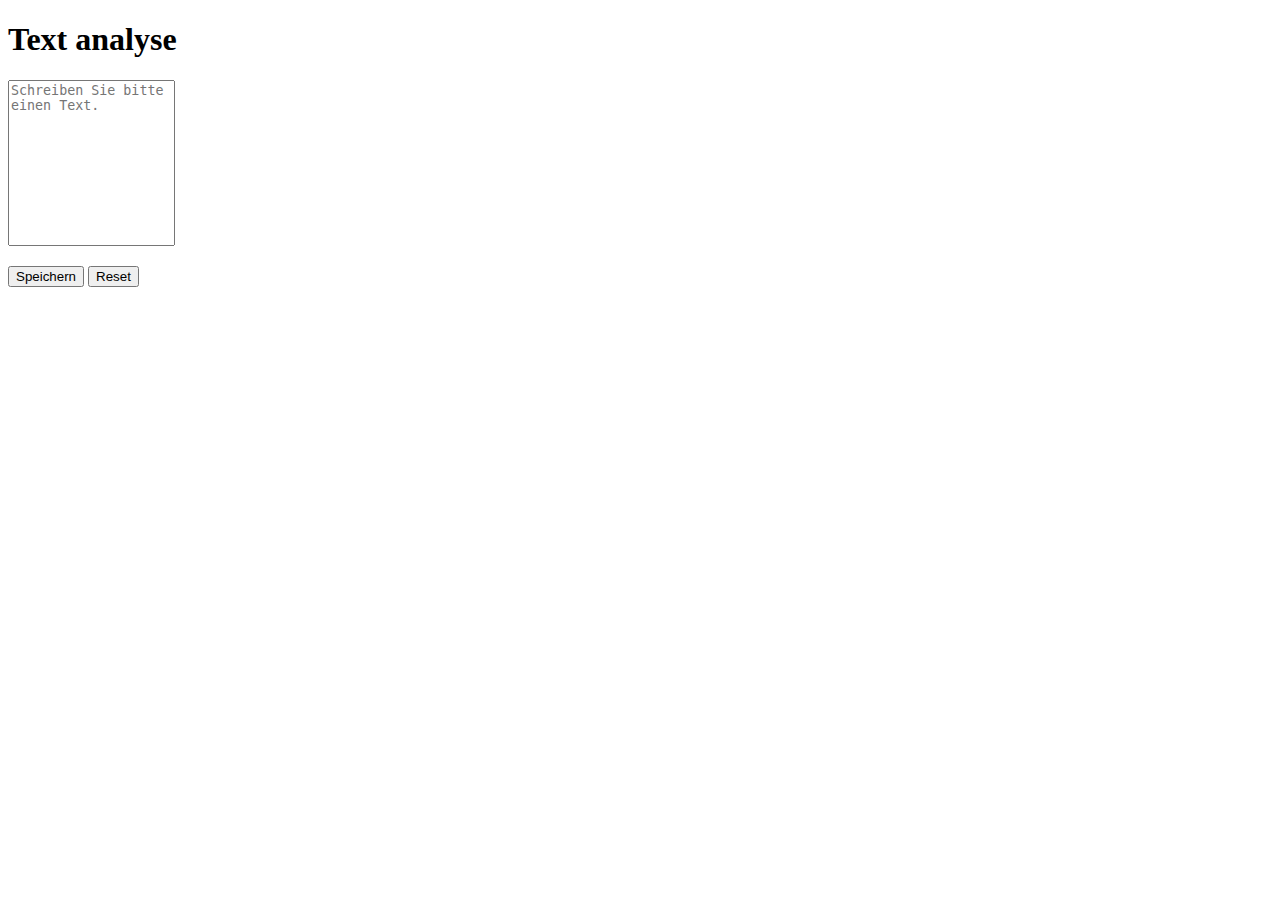
<file: src/main/resources/templates/text_analyse.html>
<!DOCTYPE HTML>
<html xmlns:th="https://www.thymeleaf.org">
<head>
    <title>Text analyse Form</title>
    <meta http-equiv="Content-Type" content="text/html; charset=UTF-8" />
</head>
<body>
	<h1>Text analyse</h1>
    <form action="#" th:action="@{/text_analyse}" th:object="${text_analyse}" method="post">
        <textarea th:field="*{content}" placeholder="Schreiben Sie bitte einen Text."  id="text" name="text" rows="4" style="overflow: hidden; word-wrap: break-word; resize: none; height: 160px; "></textarea>
        <p><input type="submit" value="Speichern" /> <input type="reset" value="Reset" /></p>
    </form>
</body>
</html>
</file>
